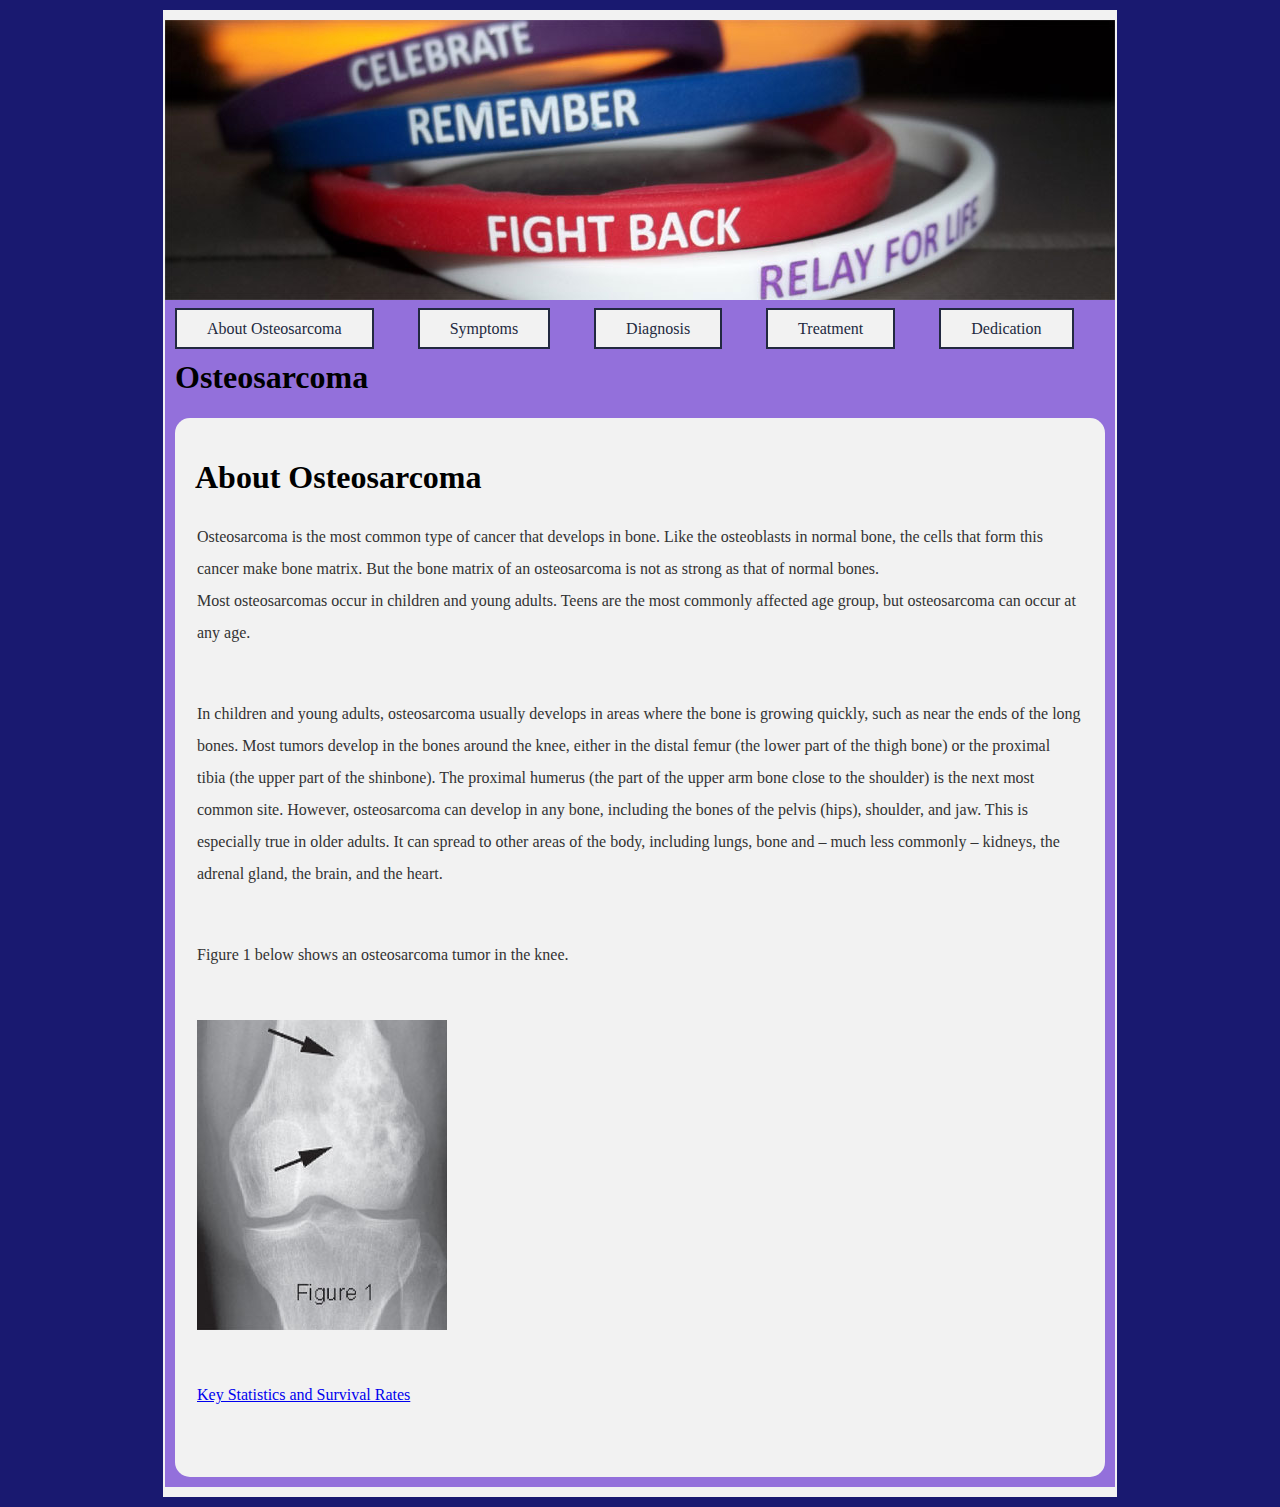
<file: index.html>
<!DOCTYPE html PUBLIC "-//W3C//DTD XHTML 1.0 Transitional//EN" "http://www.w3.org/TR/xhtml1/DTD/xhtml1-transitional.dtd">
<html xmlns="http://www.w3.org/1999/xhtml"><!-- InstanceBegin template="/Templates/Main Template.dwt" codeOutsideHTMLIsLocked="false" -->
<head>
<meta http-equiv="Content-Type" content="text/html; charset=utf-8" />
<!-- InstanceBeginEditable name="doctitle" -->
<title>Osteosarcoma</title>
<!-- InstanceEndEditable -->
<!-- InstanceBeginEditable name="head" -->
<!-- InstanceEndEditable -->
<link href="styles.css" rel="stylesheet" type="text/css" />
</head>

<body>
	<div class="wrapper">
		<img src="images/banner.jpg" width="950" height="280" alt="osteosarcoma" />
		<ul class="navigation">
			<li><a href="index.html">About Osteosarcoma</a></li>
			<li><a href="symptoms.html">Symptoms</a></li>
			<li><a href="diagnosis.html">Diagnosis</a></li>
			<li><a href="treatment.html">Treatment</a></li>
			<li><a href="dedication.html">Dedication</a></li>
		</ul>
		<div class="content">
			<h1>Osteosarcoma</h1>
			<div class="main">
				<!-- InstanceBeginEditable name="Content" -->
				<h1>About Osteosarcoma</h1>
				<p>Osteosarcoma is the  most common type of cancer that develops in bone. Like the osteoblasts in  normal bone, the cells that form this cancer make bone matrix. But the bone  matrix of an osteosarcoma is not as strong as that of normal bones. <br />
					Most osteosarcomas occur in children and young adults. Teens are  the most commonly affected age group, but osteosarcoma can occur at any age. <br />
				</p>
				<p>In children and young adults, osteosarcoma usually develops in  areas where the bone is growing quickly, such as near the ends of the long  bones. Most tumors develop in the bones around the knee, either in the distal  femur (the lower part of the thigh bone) or the proximal tibia (the upper part  of the shinbone). The proximal humerus (the part of the upper arm bone close to  the shoulder) is the next most common site. However, osteosarcoma can develop  in any bone, including the bones of the pelvis (hips), shoulder, and jaw. This  is especially true in older adults. It can spread to other areas of the body,  including lungs, bone and – much less commonly – kidneys, the adrenal gland,  the brain, and the heart.</p>
				<p>Figure 1 below shows an osteosarcoma tumor in the knee. </p>
				<p><img src="images/knee-tumor.jpg" width="250" height="310" /></p>
				<p><a href="key-stats.html">Key Statistics and Survival Rates</a></p>
				<!-- InstanceEndEditable -->
			</div>
		</div>
	</div>
</body>
<!-- InstanceEnd --></html>
</file>
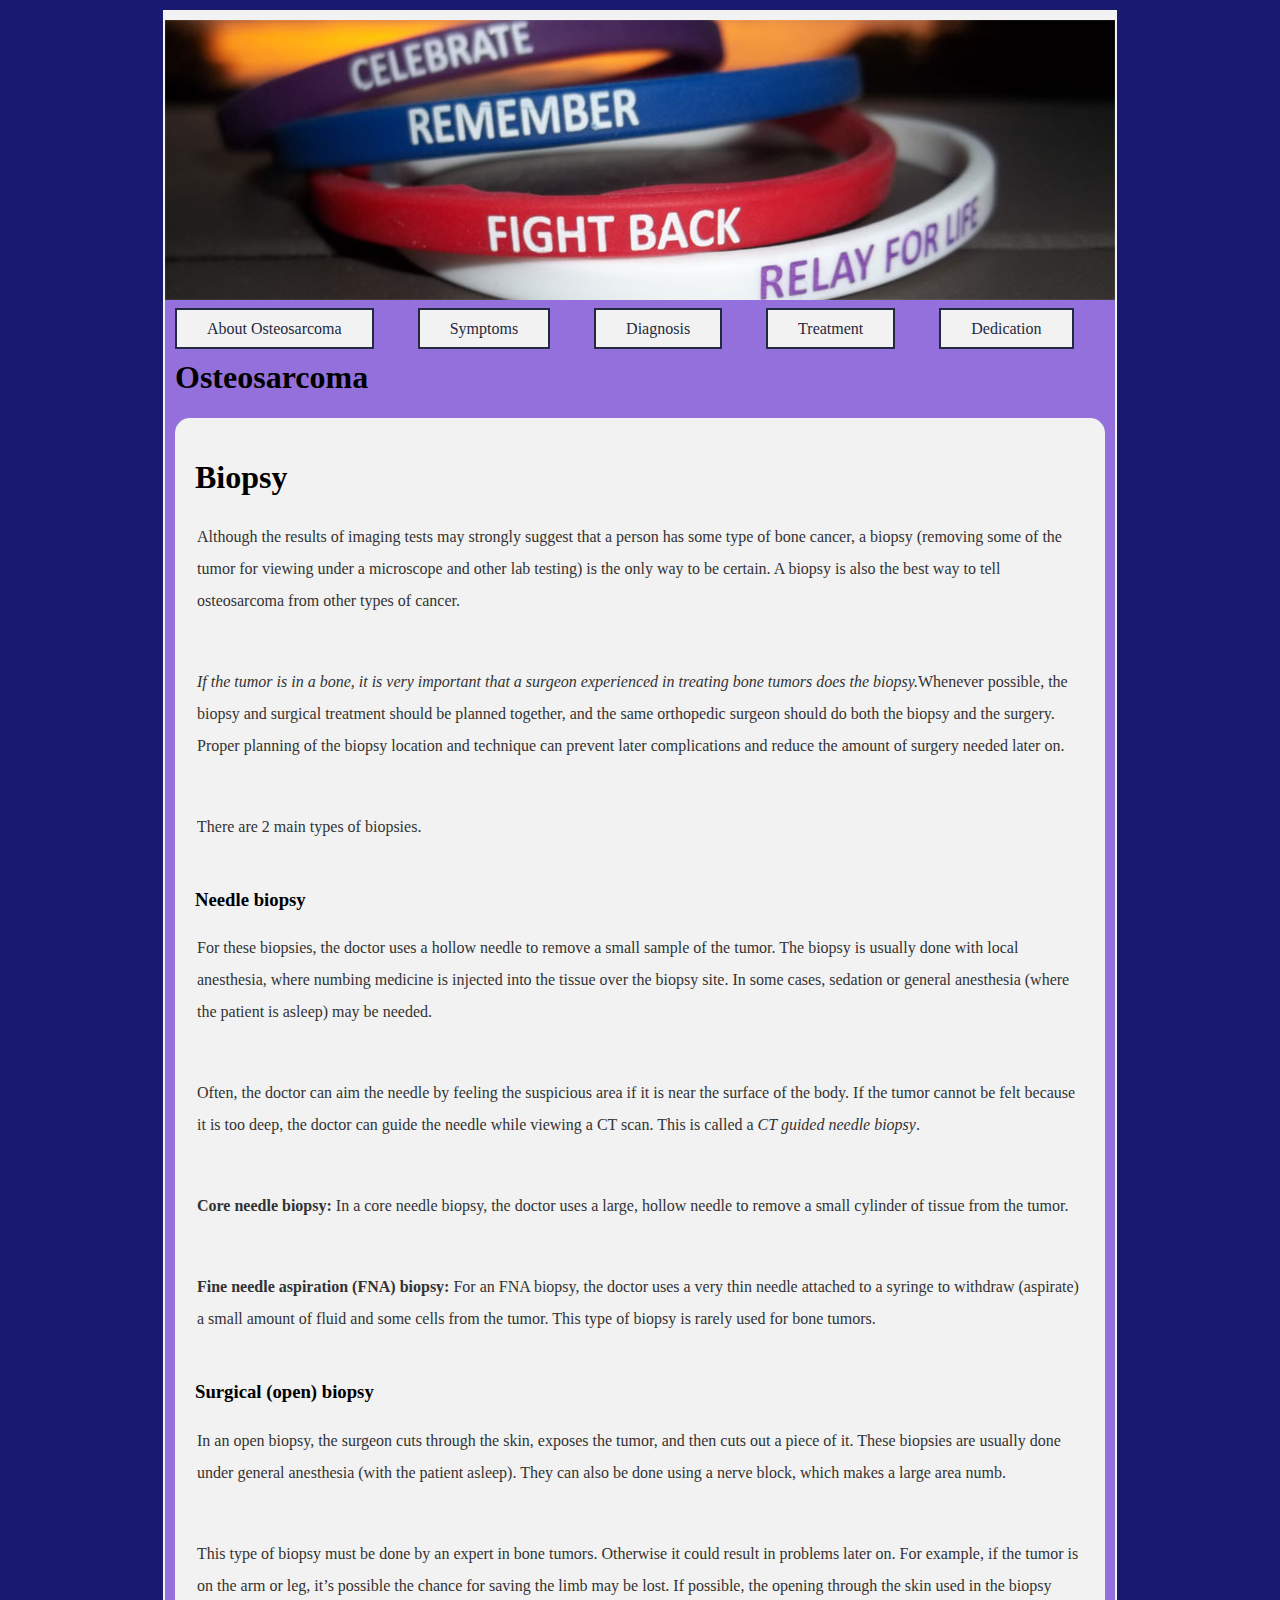
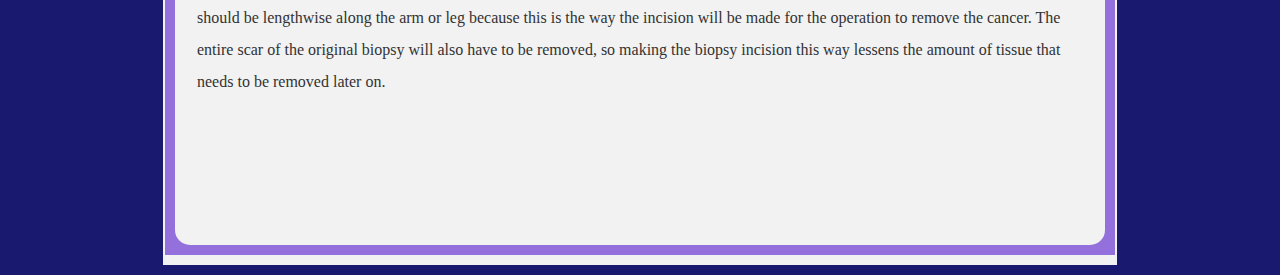
<file: biopsy.html>
<!DOCTYPE html PUBLIC "-//W3C//DTD XHTML 1.0 Transitional//EN" "http://www.w3.org/TR/xhtml1/DTD/xhtml1-transitional.dtd">
<html xmlns="http://www.w3.org/1999/xhtml"><!-- InstanceBegin template="/Templates/Main Template.dwt" codeOutsideHTMLIsLocked="false" -->
<head>
<meta http-equiv="Content-Type" content="text/html; charset=utf-8" />
<!-- InstanceBeginEditable name="doctitle" -->
<title>Osteosarcoma</title>
<!-- InstanceEndEditable -->
<!-- InstanceBeginEditable name="head" -->
<!-- InstanceEndEditable -->
<link href="styles.css" rel="stylesheet" type="text/css" />
</head>

<body>
	<div class="wrapper">
		<img src="images/banner.jpg" width="950" height="280" alt="osteosarcoma" />
		<ul class="navigation">
			<li><a href="index.html">About Osteosarcoma</a></li>
			<li><a href="symptoms.html">Symptoms</a></li>
			<li><a href="diagnosis.html">Diagnosis</a></li>
			<li><a href="treatment.html">Treatment</a></li>
			<li><a href="dedication.html">Dedication</a></li>
		</ul>
		<div class="content">
			<h1>Osteosarcoma</h1>
			<div class="main">
				<!-- InstanceBeginEditable name="Content" -->
				<h1>Biopsy</h1>
				<p>Although the results of imaging tests may strongly suggest that a person has some type of bone cancer, a biopsy (removing some of the tumor for viewing under a microscope and other lab testing) is the only way to be certain. A biopsy is also the best way to tell osteosarcoma from other types of cancer.</p>
				<p><em>If the tumor is in a bone, it is very important that a surgeon experienced in treating bone tumors does the biopsy.</em>Whenever possible, the biopsy and surgical treatment should be planned together, and the same orthopedic surgeon should do both the biopsy and the surgery. Proper planning of the biopsy location and technique can prevent later complications and reduce the amount of surgery needed later on.</p>
				<p>There are 2 main types of biopsies.</p>
				<h3>Needle biopsy</h3>
				<p>For these biopsies, the doctor uses a hollow needle to remove a small sample of the tumor. The biopsy is usually done with local anesthesia, where numbing medicine is injected into the tissue over the biopsy site. In some cases, sedation or general anesthesia (where the patient is asleep) may be needed.</p>
				<p>Often, the doctor can aim the needle by feeling the suspicious area if it is near the surface of the body. If the tumor cannot be felt because it is too deep, the doctor can guide the needle while viewing a CT scan. This is called a <em>CT guided needle biopsy</em>.</p>
				<p><strong>Core needle biopsy:</strong> In a core needle biopsy, the doctor uses a large, hollow needle to remove a small cylinder of tissue from the tumor.</p>
				<p><strong>Fine needle aspiration (FNA) biopsy:</strong> For an FNA biopsy, the doctor uses a very thin needle attached to a syringe to withdraw (aspirate) a small amount of fluid and some cells from the tumor. This type of biopsy is rarely used for bone tumors.</p>
				<h3>Surgical (open) biopsy</h3>
				<p>In an open biopsy, the surgeon cuts through the skin, exposes the tumor, and then cuts out a piece of it. These biopsies are usually done under general anesthesia (with the patient asleep). They can also be done using a nerve block, which makes a large area numb.</p>
				<p>This type of biopsy must be done by an expert in bone tumors. Otherwise it could result in problems later on. For example, if the tumor is on the arm or leg, it&rsquo;s possible the chance for saving the limb may be lost. If possible, the opening through the skin used in the biopsy should be lengthwise along the arm or leg because this is the way the incision will be made for the operation to remove the cancer. The entire scar of the original biopsy will also have to be removed, so making the biopsy incision this way lessens the amount of tissue that needs to be removed later on.</p>
				<p>&nbsp;</p>
				<!-- InstanceEndEditable -->
			</div>
		</div>
	</div>
</body>
<!-- InstanceEnd --></html>
</file>
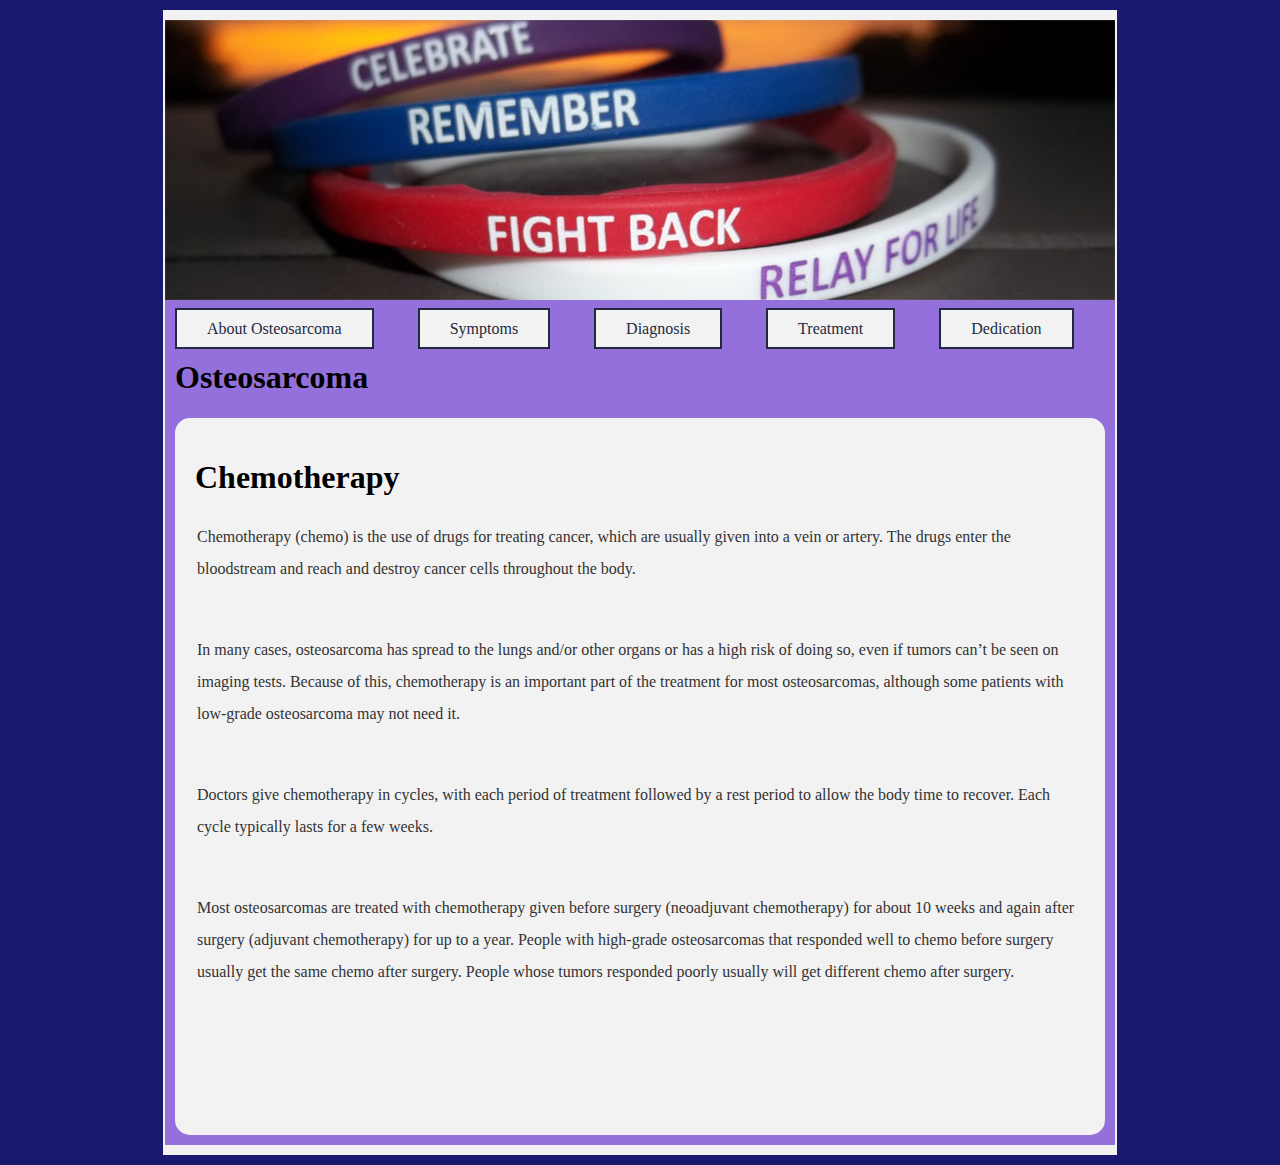
<file: chemotherapy.html>
<!DOCTYPE html PUBLIC "-//W3C//DTD XHTML 1.0 Transitional//EN" "http://www.w3.org/TR/xhtml1/DTD/xhtml1-transitional.dtd">
<html xmlns="http://www.w3.org/1999/xhtml"><!-- InstanceBegin template="/Templates/Main Template.dwt" codeOutsideHTMLIsLocked="false" -->
<head>
<meta http-equiv="Content-Type" content="text/html; charset=utf-8" />
<!-- InstanceBeginEditable name="doctitle" -->
<title>Osteosarcoma</title>
<!-- InstanceEndEditable -->
<!-- InstanceBeginEditable name="head" -->
<!-- InstanceEndEditable -->
<link href="styles.css" rel="stylesheet" type="text/css" />
</head>

<body>
	<div class="wrapper">
		<img src="images/banner.jpg" width="950" height="280" alt="osteosarcoma" />
		<ul class="navigation">
			<li><a href="index.html">About Osteosarcoma</a></li>
			<li><a href="symptoms.html">Symptoms</a></li>
			<li><a href="diagnosis.html">Diagnosis</a></li>
			<li><a href="treatment.html">Treatment</a></li>
			<li><a href="dedication.html">Dedication</a></li>
		</ul>
		<div class="content">
			<h1>Osteosarcoma</h1>
			<div class="main">
				<!-- InstanceBeginEditable name="Content" -->
				<h1>Chemotherapy
				</h1>
				<p>Chemotherapy (chemo) is the use of drugs for treating cancer, which are usually given into a vein or artery. The drugs enter the bloodstream and reach and destroy cancer cells throughout the body.</p>
				<p>In many cases, osteosarcoma has spread to the lungs and/or other organs or has a high risk of doing so, even if tumors can&rsquo;t be seen on imaging tests. Because of this, chemotherapy is an important part of the treatment for most osteosarcomas, although some patients with low-grade osteosarcoma may not need it.</p>
				<p>Doctors give chemotherapy in cycles, with each period of treatment followed by a rest period to allow the body time to recover. Each cycle typically lasts for a few weeks.</p>
				<p>Most osteosarcomas are treated with chemotherapy given before surgery (neoadjuvant chemotherapy) for about 10 weeks and again after surgery (adjuvant chemotherapy) for up to a year. People with high-grade osteosarcomas that responded well to chemo before surgery usually get the same chemo after surgery. People whose tumors responded poorly usually will get different chemo after surgery.</p>
				<p>&nbsp;</p>
				<!-- InstanceEndEditable -->
			</div>
		</div>
	</div>
</body>
<!-- InstanceEnd --></html>
</file>
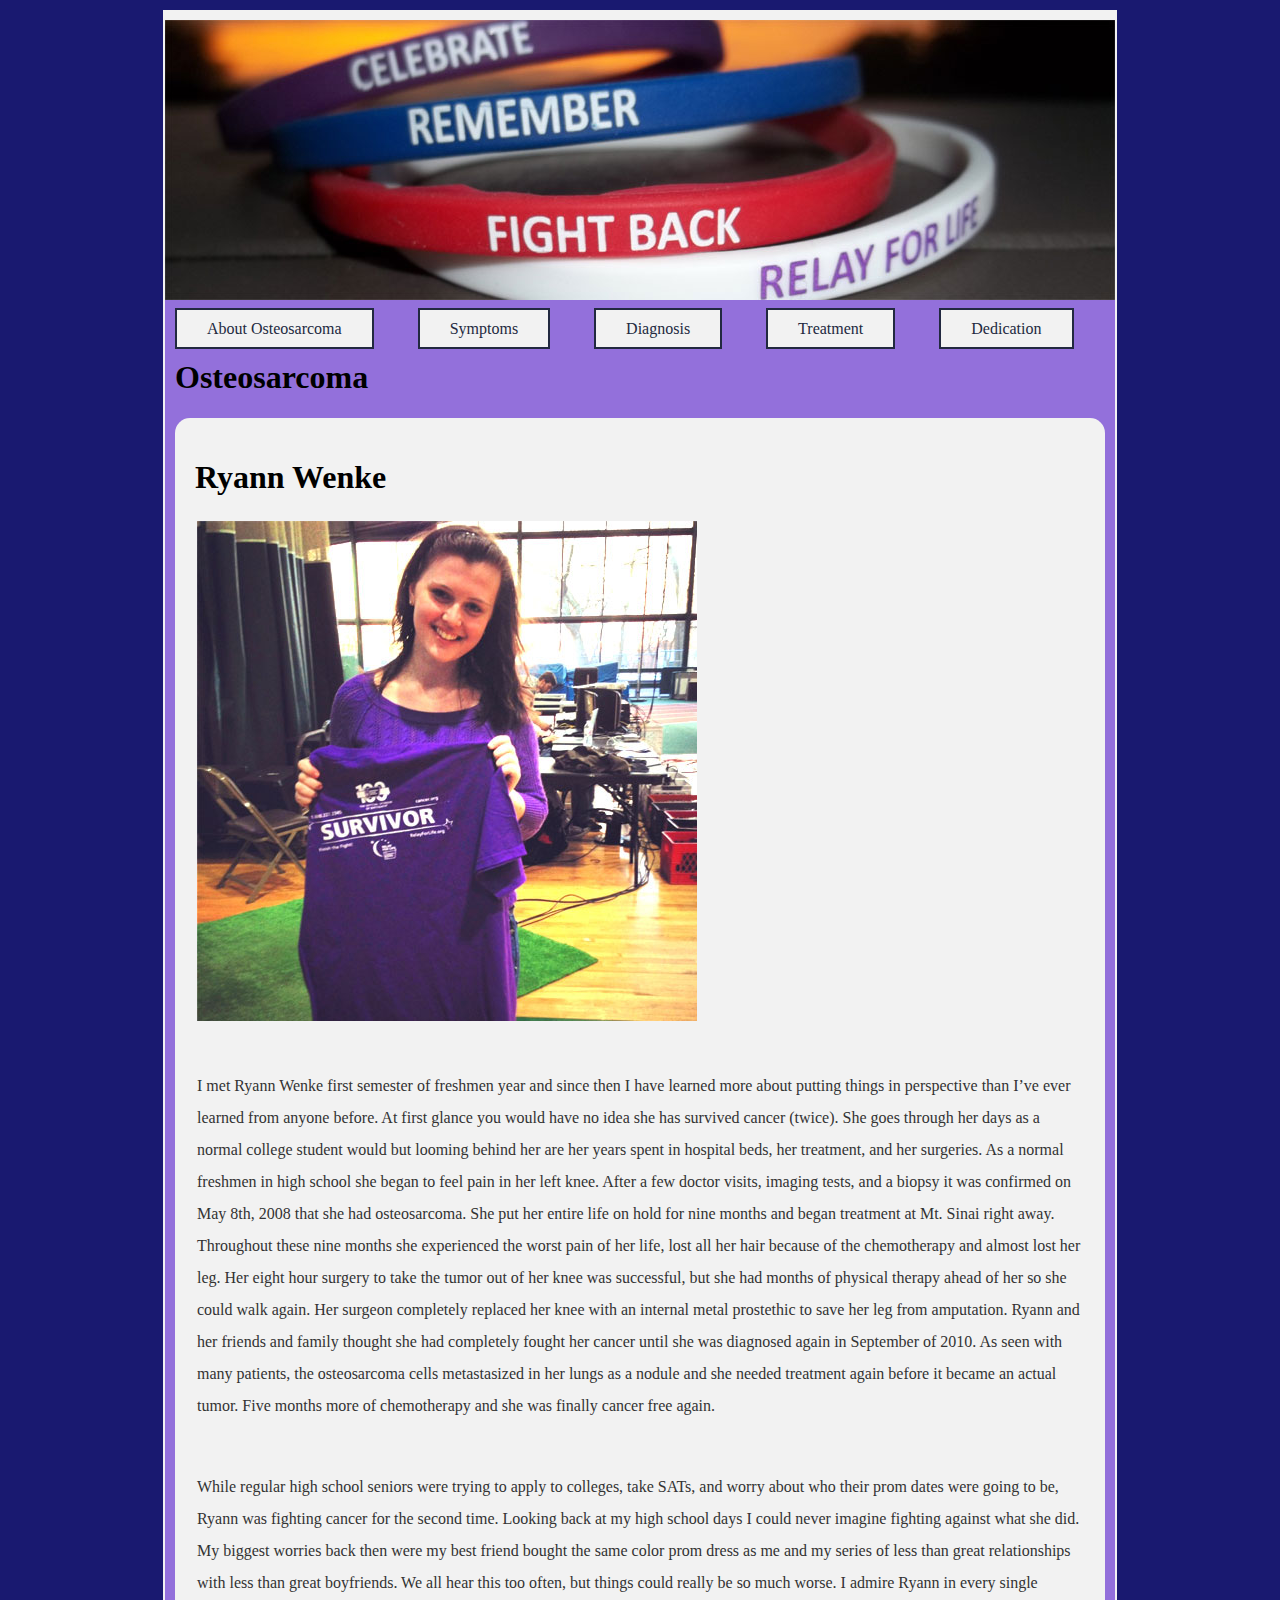
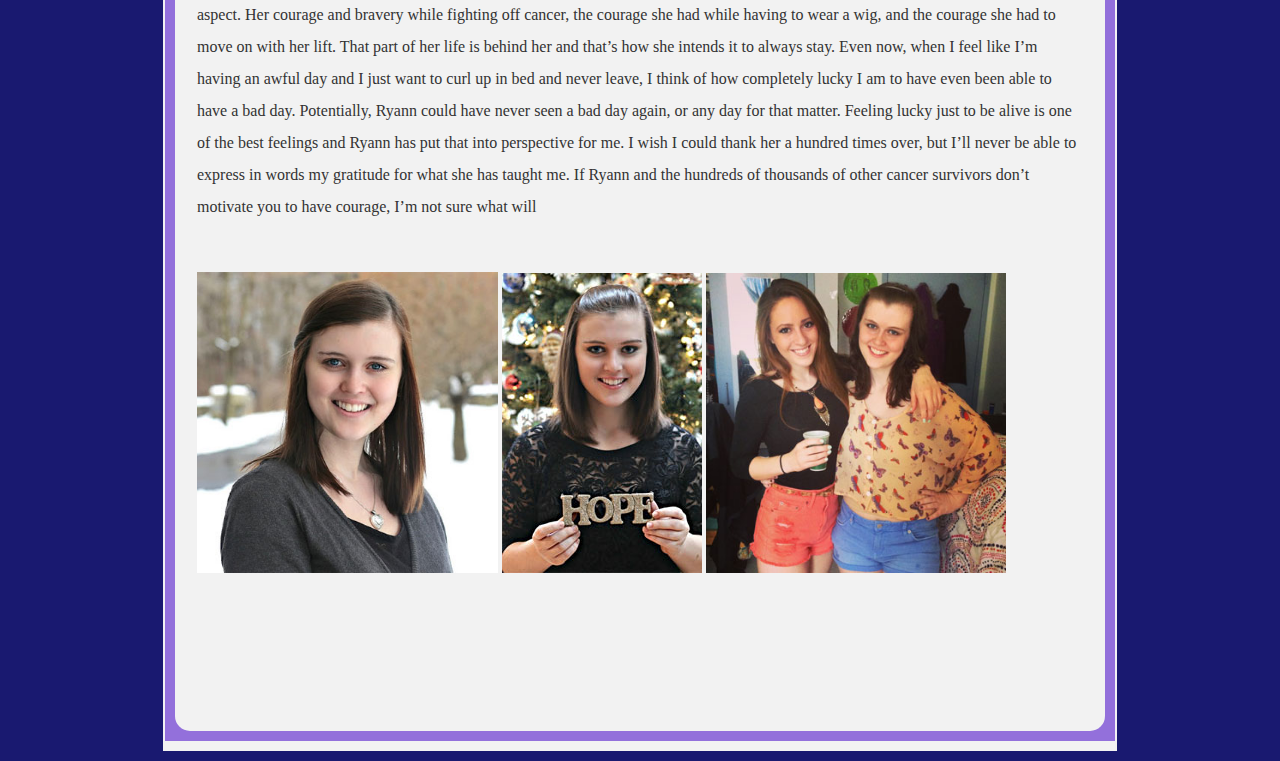
<file: dedication.html>
<!DOCTYPE html PUBLIC "-//W3C//DTD XHTML 1.0 Transitional//EN" "http://www.w3.org/TR/xhtml1/DTD/xhtml1-transitional.dtd">
<html xmlns="http://www.w3.org/1999/xhtml"><!-- InstanceBegin template="/Templates/Main Template.dwt" codeOutsideHTMLIsLocked="false" -->
<head>
<meta http-equiv="Content-Type" content="text/html; charset=utf-8" />
<!-- InstanceBeginEditable name="doctitle" -->
<title>Osteosarcoma</title>
<!-- InstanceEndEditable -->
<!-- InstanceBeginEditable name="head" -->
<!-- InstanceEndEditable -->
<link href="styles.css" rel="stylesheet" type="text/css" />
</head>

<body>
	<div class="wrapper">
		<img src="images/banner.jpg" width="950" height="280" alt="osteosarcoma" />
		<ul class="navigation">
			<li><a href="index.html">About Osteosarcoma</a></li>
			<li><a href="symptoms.html">Symptoms</a></li>
			<li><a href="diagnosis.html">Diagnosis</a></li>
			<li><a href="treatment.html">Treatment</a></li>
			<li><a href="dedication.html">Dedication</a></li>
		</ul>
		<div class="content">
			<h1>Osteosarcoma</h1>
			<div class="main">
				<!-- InstanceBeginEditable name="Content" -->
				<h1>Ryann Wenke
				</h1>
				<p><img src="images/ryann-relay-for-life.jpg" width="500" height="500" /></p>
				<p>I met Ryann Wenke first semester of freshmen year and since  then I have learned more about putting things in perspective than I&rsquo;ve ever  learned from anyone before. At first glance you would have no idea she has  survived cancer (twice). She goes through her days as a normal college student  would but looming behind her are her years spent in hospital beds, her  treatment, and her surgeries. As a normal freshmen in high school she began to  feel pain in her left knee. After a few doctor visits, imaging tests, and a  biopsy it was confirmed on May 8th, 2008 that she had osteosarcoma. She  put her entire life on hold for nine months and began treatment at Mt. Sinai  right away. Throughout these nine months she experienced the worst pain of her  life, lost all her hair because of the chemotherapy and almost lost her leg. Her  eight hour surgery to take the tumor out of her knee was successful, but she had  months of physical therapy ahead of her so she could walk again. Her surgeon completely replaced her knee with an internal metal prostethic to save her leg from amputation. Ryann and her  friends and family thought she had completely fought her cancer until she was  diagnosed again in September of 2010. As seen with many patients, the  osteosarcoma cells metastasized in her lungs as a nodule and she needed  treatment again before it became an actual tumor. Five months more of  chemotherapy and she was finally cancer free again.</p>
<p>While regular high school seniors  were trying to apply to colleges, take SATs, and worry about who their prom  dates were going to be, Ryann was fighting cancer for the second time. Looking  back at my high school days I could never imagine fighting against what she did.  My biggest worries back then were my best friend bought the same color prom  dress as me and my series of less than great relationships with less than great  boyfriends. We all hear this too often, but things could really be so much  worse. I admire Ryann in every single aspect. Her courage and bravery while  fighting off cancer, the courage she had while having to wear a wig, and the  courage she had to move on with her lift. That part of her life is behind her  and that&rsquo;s how she intends it to always stay. Even now, when I feel like I&rsquo;m  having an awful day and I just want to curl up in bed and never leave, I think  of how completely lucky I am to have even been able to have a bad day. Potentially,  Ryann could have never seen a bad day again, or any day for that matter. Feeling  lucky just to be alive is one of the best feelings and Ryann has put that into  perspective for me. I wish I could thank her a hundred times over, but I&rsquo;ll  never be able to express in words my gratitude for what she has taught me. If  Ryann and the hundreds of thousands of other cancer survivors don&rsquo;t motivate  you to have courage, I&rsquo;m not sure what will</p>
<p>  <img src="images/ryann.jpg" width="301" height="301" /> <img src="images/ryann-hope.jpg" width="200" height="300" /> <img src="images/me-and-ry.jpg" width="300" height="300" /></p>
<p>&nbsp;</p>
				<!-- InstanceEndEditable -->
			</div>
		</div>
	</div>
</body>
<!-- InstanceEnd --></html>
</file>
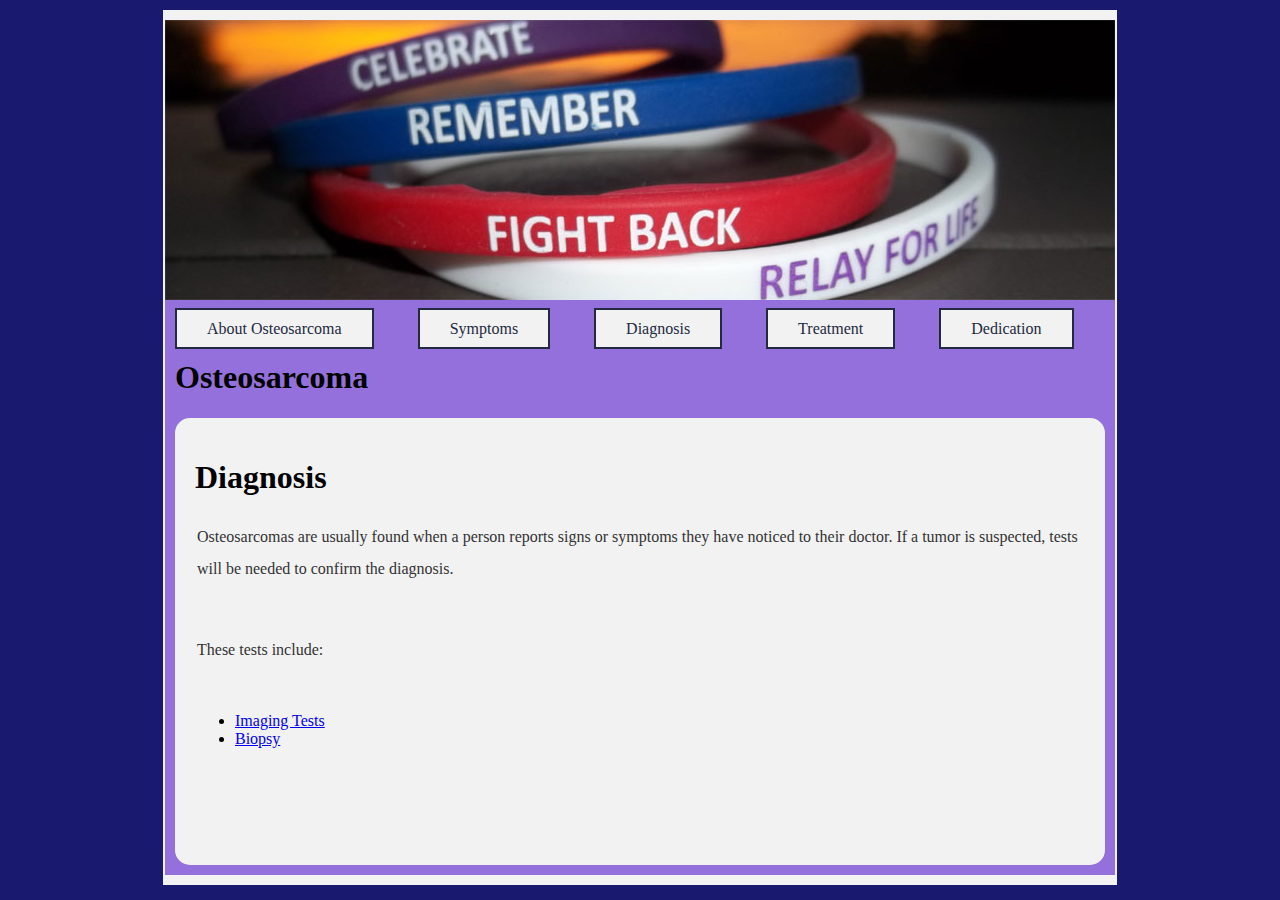
<file: diagnosis.html>
<!DOCTYPE html PUBLIC "-//W3C//DTD XHTML 1.0 Transitional//EN" "http://www.w3.org/TR/xhtml1/DTD/xhtml1-transitional.dtd">
<html xmlns="http://www.w3.org/1999/xhtml"><!-- InstanceBegin template="/Templates/Main Template.dwt" codeOutsideHTMLIsLocked="false" -->
<head>
<meta http-equiv="Content-Type" content="text/html; charset=utf-8" />
<!-- InstanceBeginEditable name="doctitle" -->
<title>Osteosarcoma</title>
<!-- InstanceEndEditable -->
<!-- InstanceBeginEditable name="head" -->
<!-- InstanceEndEditable -->
<link href="styles.css" rel="stylesheet" type="text/css" />
</head>

<body>
	<div class="wrapper">
		<img src="images/banner.jpg" width="950" height="280" alt="osteosarcoma" />
		<ul class="navigation">
			<li><a href="index.html">About Osteosarcoma</a></li>
			<li><a href="symptoms.html">Symptoms</a></li>
			<li><a href="diagnosis.html">Diagnosis</a></li>
			<li><a href="treatment.html">Treatment</a></li>
			<li><a href="dedication.html">Dedication</a></li>
		</ul>
		<div class="content">
			<h1>Osteosarcoma</h1>
			<div class="main">
				<!-- InstanceBeginEditable name="Content" -->
				<h1>Diagnosis
				</h1>
				<p>Osteosarcomas are usually found when a person reports signs or symptoms they have noticed to their doctor. If a tumor is suspected, tests will be needed to confirm the diagnosis.</p>
				<p>These tests include:</p>
				<ul>
					<li><a href="imaging-tests.html">Imaging Tests</a></li>
					<li><a href="biopsy.html">Biopsy</a></li>
				</ul>
<p>&nbsp;</p>
				<!-- InstanceEndEditable -->
			</div>
		</div>
	</div>
</body>
<!-- InstanceEnd --></html>
</file>
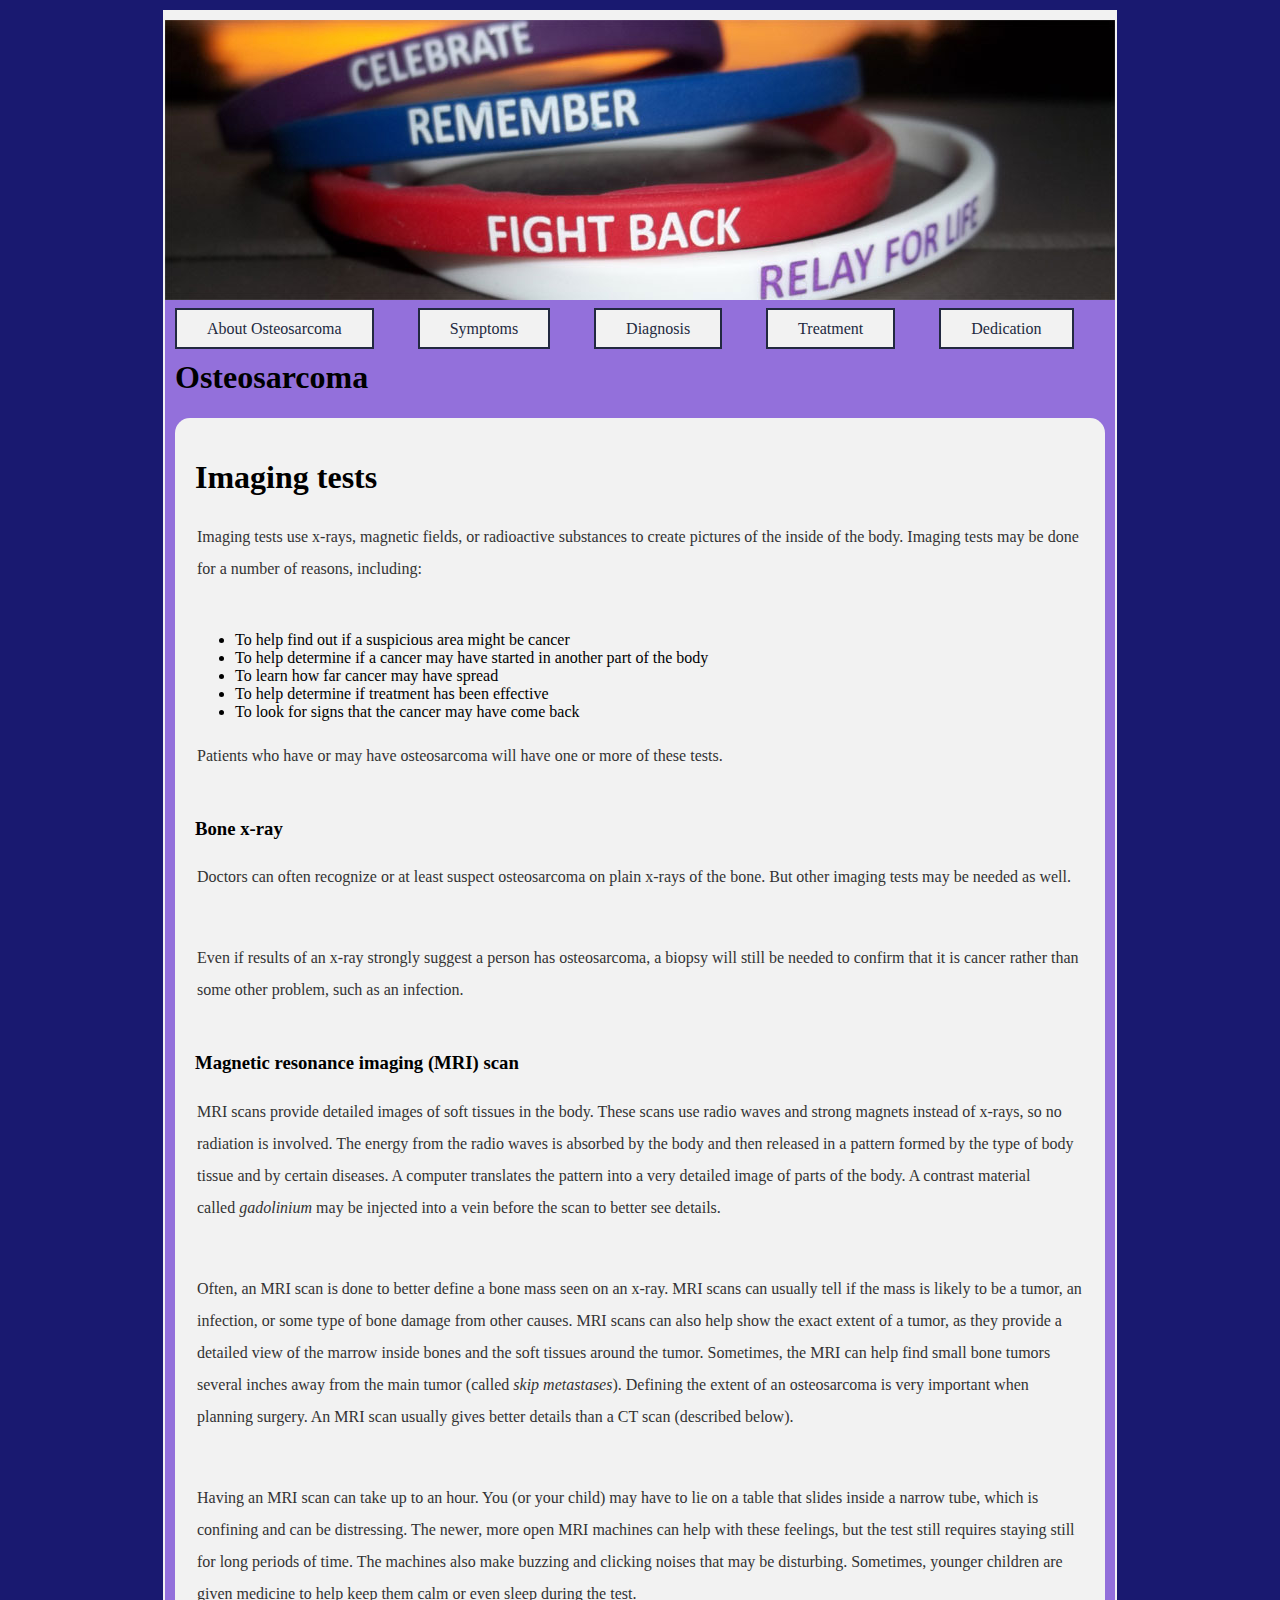
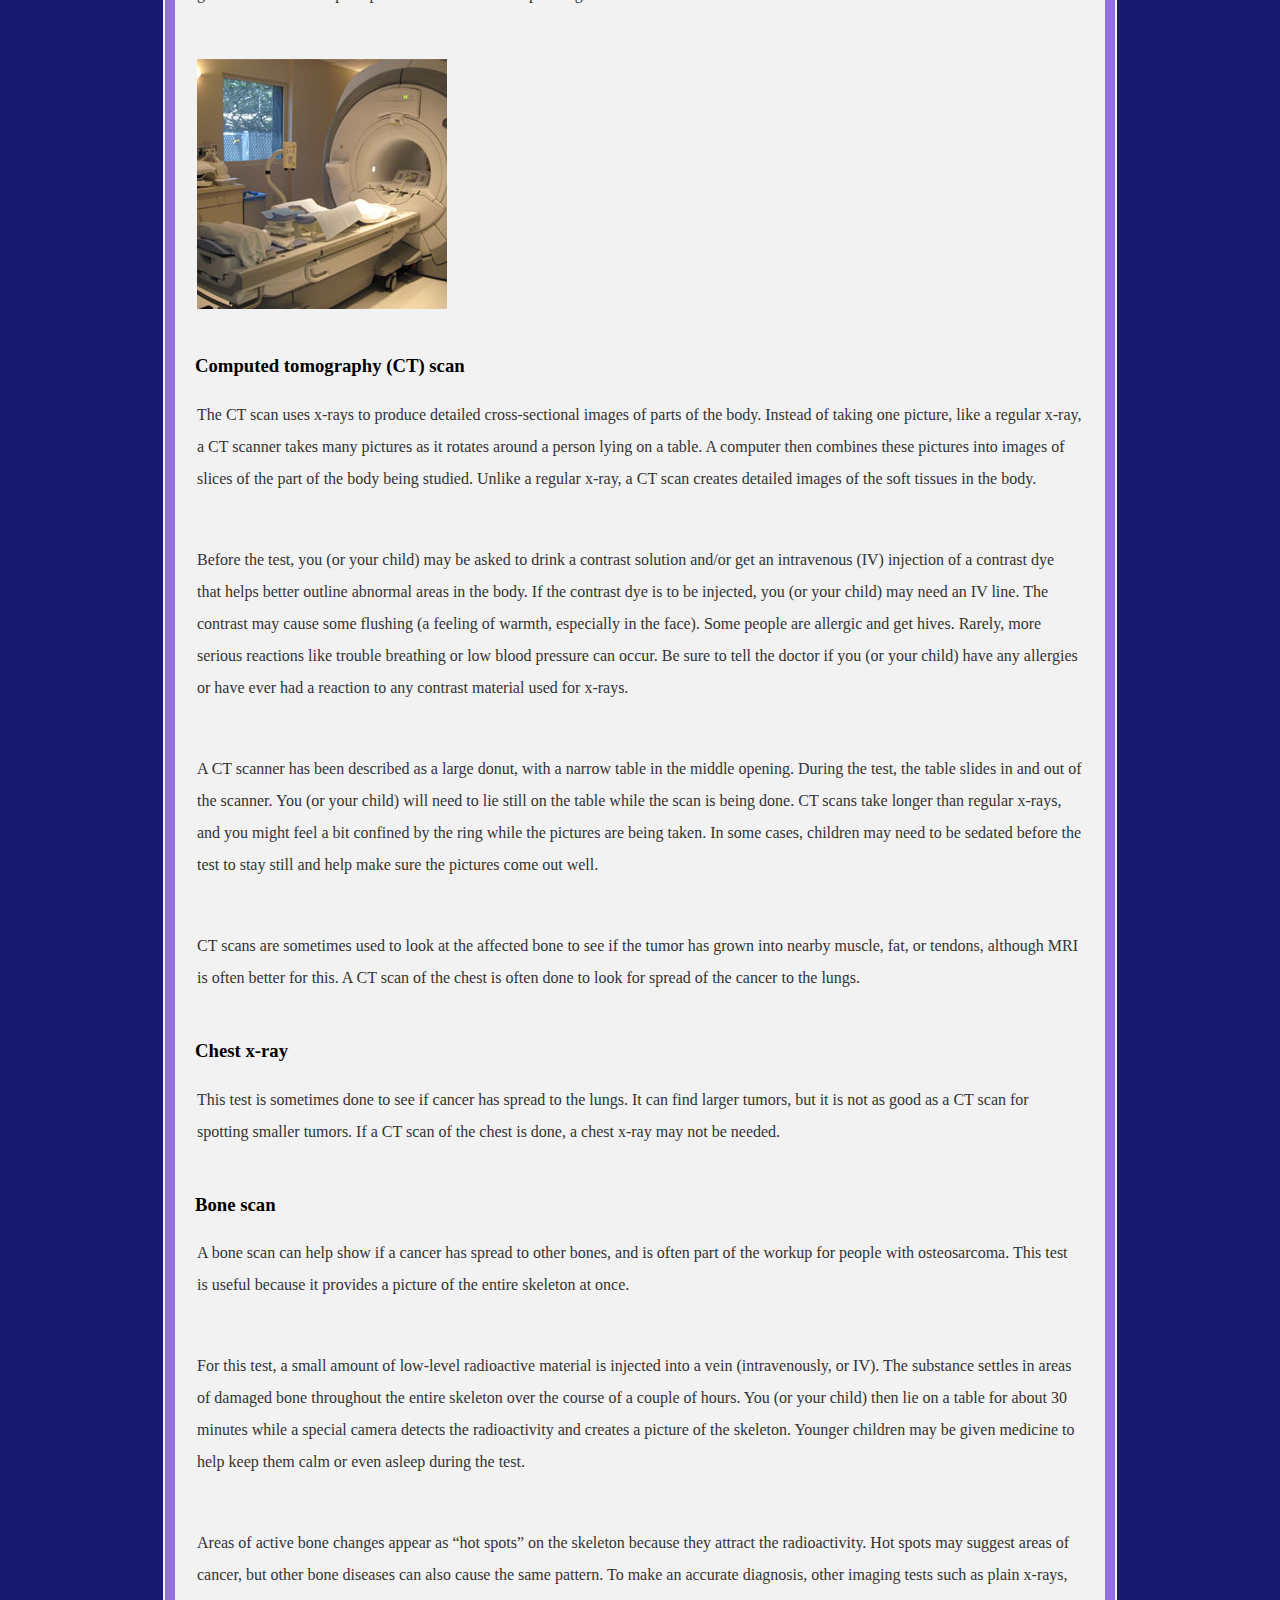
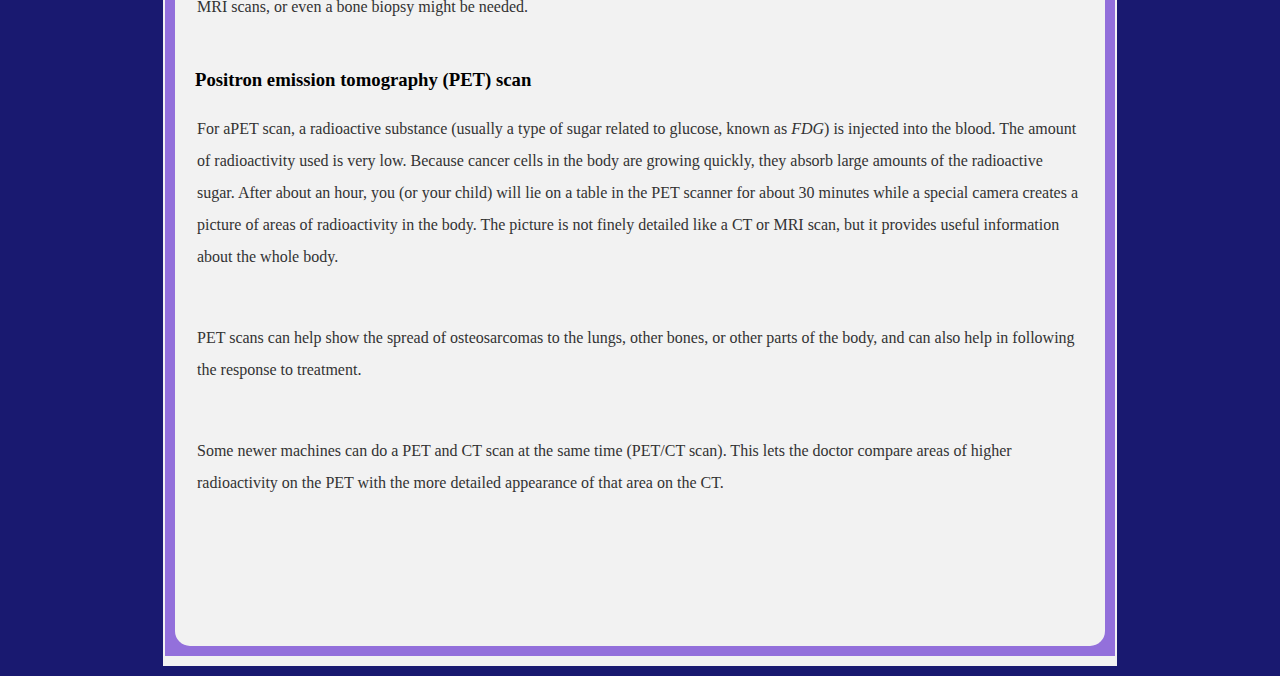
<file: imaging-tests.html>
<!DOCTYPE html PUBLIC "-//W3C//DTD XHTML 1.0 Transitional//EN" "http://www.w3.org/TR/xhtml1/DTD/xhtml1-transitional.dtd">
<html xmlns="http://www.w3.org/1999/xhtml"><!-- InstanceBegin template="/Templates/Main Template.dwt" codeOutsideHTMLIsLocked="false" -->
<head>
<meta http-equiv="Content-Type" content="text/html; charset=utf-8" />
<!-- InstanceBeginEditable name="doctitle" -->
<title>Osteosarcoma</title>
<!-- InstanceEndEditable -->
<!-- InstanceBeginEditable name="head" -->
<!-- InstanceEndEditable -->
<link href="styles.css" rel="stylesheet" type="text/css" />
</head>

<body>
	<div class="wrapper">
		<img src="images/banner.jpg" width="950" height="280" alt="osteosarcoma" />
		<ul class="navigation">
			<li><a href="index.html">About Osteosarcoma</a></li>
			<li><a href="symptoms.html">Symptoms</a></li>
			<li><a href="diagnosis.html">Diagnosis</a></li>
			<li><a href="treatment.html">Treatment</a></li>
			<li><a href="dedication.html">Dedication</a></li>
		</ul>
		<div class="content">
			<h1>Osteosarcoma</h1>
			<div class="main">
				<!-- InstanceBeginEditable name="Content" -->
				<h1>Imaging tests</h1>
				<p>Imaging tests use x-rays, magnetic fields, or radioactive substances to create pictures of the inside of the body. Imaging tests may be done for a number of reasons, including:</p>
				<ul>
					<li>To help find out if a suspicious area might be cancer</li>
					<li>To help determine if a cancer may have started in another part of the body</li>
					<li>To learn how far cancer may have spread</li>
					<li>To help determine if treatment has been effective</li>
					<li>To look for signs that the cancer may have come back</li>
				</ul>
				<p>Patients who have or may have osteosarcoma will have one or more of these tests.</p>
				<h3>Bone x-ray</h3>
				<p>Doctors can often recognize or at least suspect osteosarcoma on plain x-rays of the bone. But other imaging tests may be needed as well.</p>
				<p>Even if results of an x-ray strongly suggest a person has osteosarcoma, a biopsy will still be needed to confirm that it is cancer rather than some other problem, such as an infection.</p>
				<h3>Magnetic resonance imaging (MRI) scan</h3>
				<p>MRI scans provide detailed images of soft tissues in the body. These scans use radio waves and strong magnets instead of x-rays, so no radiation is involved. The energy from the radio waves is absorbed by the body and then released in a pattern formed by the type of body tissue and by certain diseases. A computer translates the pattern into a very detailed image of parts of the body. A contrast material called <em>gadolinium</em> may be injected into a vein before the scan to better see details.</p>
				<p>Often, an MRI scan is done to better define a bone mass seen on an x-ray. MRI scans can usually tell if the mass is likely to be a tumor, an infection, or some type of bone damage from other causes. MRI scans can also help show the exact extent of a tumor, as they provide a detailed view of the marrow inside bones and the soft tissues around the tumor. Sometimes, the MRI can help find small bone tumors several inches away from the main tumor (called <em>skip metastases</em>). Defining the extent of an osteosarcoma is very important when planning surgery. An MRI scan usually gives better details than a CT scan (described below).</p>
				<p>Having an MRI scan can take up to an hour. You (or your child) may have to lie on a table that slides inside a narrow tube, which is confining and can be distressing. The newer, more open MRI machines can help with these feelings, but the test still requires staying still for long periods of time. The machines also make buzzing and clicking noises that may be disturbing. Sometimes, younger children are given medicine to help keep them calm or even sleep during the test.</p>
				<p><img src="images/mri.jpg" width="250" height="250" /></p>
				<h3>Computed tomography (CT) scan</h3>
				<p>The CT scan uses x-rays to produce detailed cross-sectional images of parts of the body. Instead of taking one picture, like a regular x-ray, a CT scanner takes many pictures as it rotates around a person lying on a table. A computer then combines these pictures into images of slices of the part of the body being studied. Unlike a regular x-ray, a CT scan creates detailed images of the soft tissues in the body.</p>
				<p>Before the test, you (or your child) may be asked to drink a contrast solution and/or get an intravenous (IV) injection of a contrast dye that helps better outline abnormal areas in the body. If the contrast dye is to be injected, you (or your child) may need an IV line. The contrast may cause some flushing (a feeling of warmth, especially in the face). Some people are allergic and get hives. Rarely, more serious reactions like trouble breathing or low blood pressure can occur. Be sure to tell the doctor if you (or your child) have any allergies or have ever had a reaction to any contrast material used for x-rays.</p>
				<p>A CT scanner has been described as a large donut, with a narrow table in the middle opening. During the test, the table slides in and out of the scanner. You (or your child) will need to lie still on the table while the scan is being done. CT scans take longer than regular x-rays, and you might feel a bit confined by the ring while the pictures are being taken. In some cases, children may need to be sedated before the test to stay still and help make sure the pictures come out well.</p>
				<p>CT scans are sometimes used to look at the affected bone to see if the tumor has grown into nearby muscle, fat, or tendons, although MRI is often better for this. A CT scan of the chest is often done to look for spread of the cancer to the lungs.</p>
				<h3>Chest x-ray</h3>
				<p>This test is sometimes done to see if cancer has spread to the lungs. It can find larger tumors, but it is not as good as a CT scan for spotting smaller tumors. If a CT scan of the chest is done, a chest x-ray may not be needed.</p>
				<h3>Bone scan</h3>
				<p>A bone scan can help show if a cancer has spread to other bones, and is often part of the workup for people with osteosarcoma. This test is useful because it provides a picture of the entire skeleton at once.</p>
				<p>For this test, a small amount of low-level radioactive material is injected into a vein (intravenously, or IV). The substance settles in areas of damaged bone throughout the entire skeleton over the course of a couple of hours. You (or your child) then lie on a table for about 30 minutes while a special camera detects the radioactivity and creates a picture of the skeleton. Younger children may be given medicine to help keep them calm or even asleep during the test.</p>
				<p>Areas of active bone changes appear as &ldquo;hot spots&rdquo; on the skeleton because they attract the radioactivity. Hot spots may suggest areas of cancer, but other bone diseases can also cause the same pattern. To make an accurate diagnosis, other imaging tests such as plain x-rays, MRI scans, or even a bone biopsy might be needed.</p>
				<h3>Positron emission tomography (PET) scan</h3>
				<p>For aPET scan, a radioactive substance (usually a type of sugar related to glucose, known as <em>FDG</em>) is injected into the blood. The amount of radioactivity used is very low. Because cancer cells in the body are growing quickly, they absorb large amounts of the radioactive sugar. After about an hour, you (or your child) will lie on a table in the PET scanner for about 30 minutes while a special camera creates a picture of areas of radioactivity in the body. The picture is not finely detailed like a CT or MRI scan, but it provides useful information about the whole body.</p>
				<p>PET scans can help show the spread of osteosarcomas to the lungs, other bones, or other parts of the body, and can also help in following the response to treatment.</p>
				<p>Some newer machines can do a PET and CT scan at the same time (PET/CT scan). This lets the doctor compare areas of higher radioactivity on the PET with the more detailed appearance of that area on the CT.</p>
				<p>&nbsp;</p>
				<!-- InstanceEndEditable -->
			</div>
		</div>
	</div>
</body>
<!-- InstanceEnd --></html>
</file>
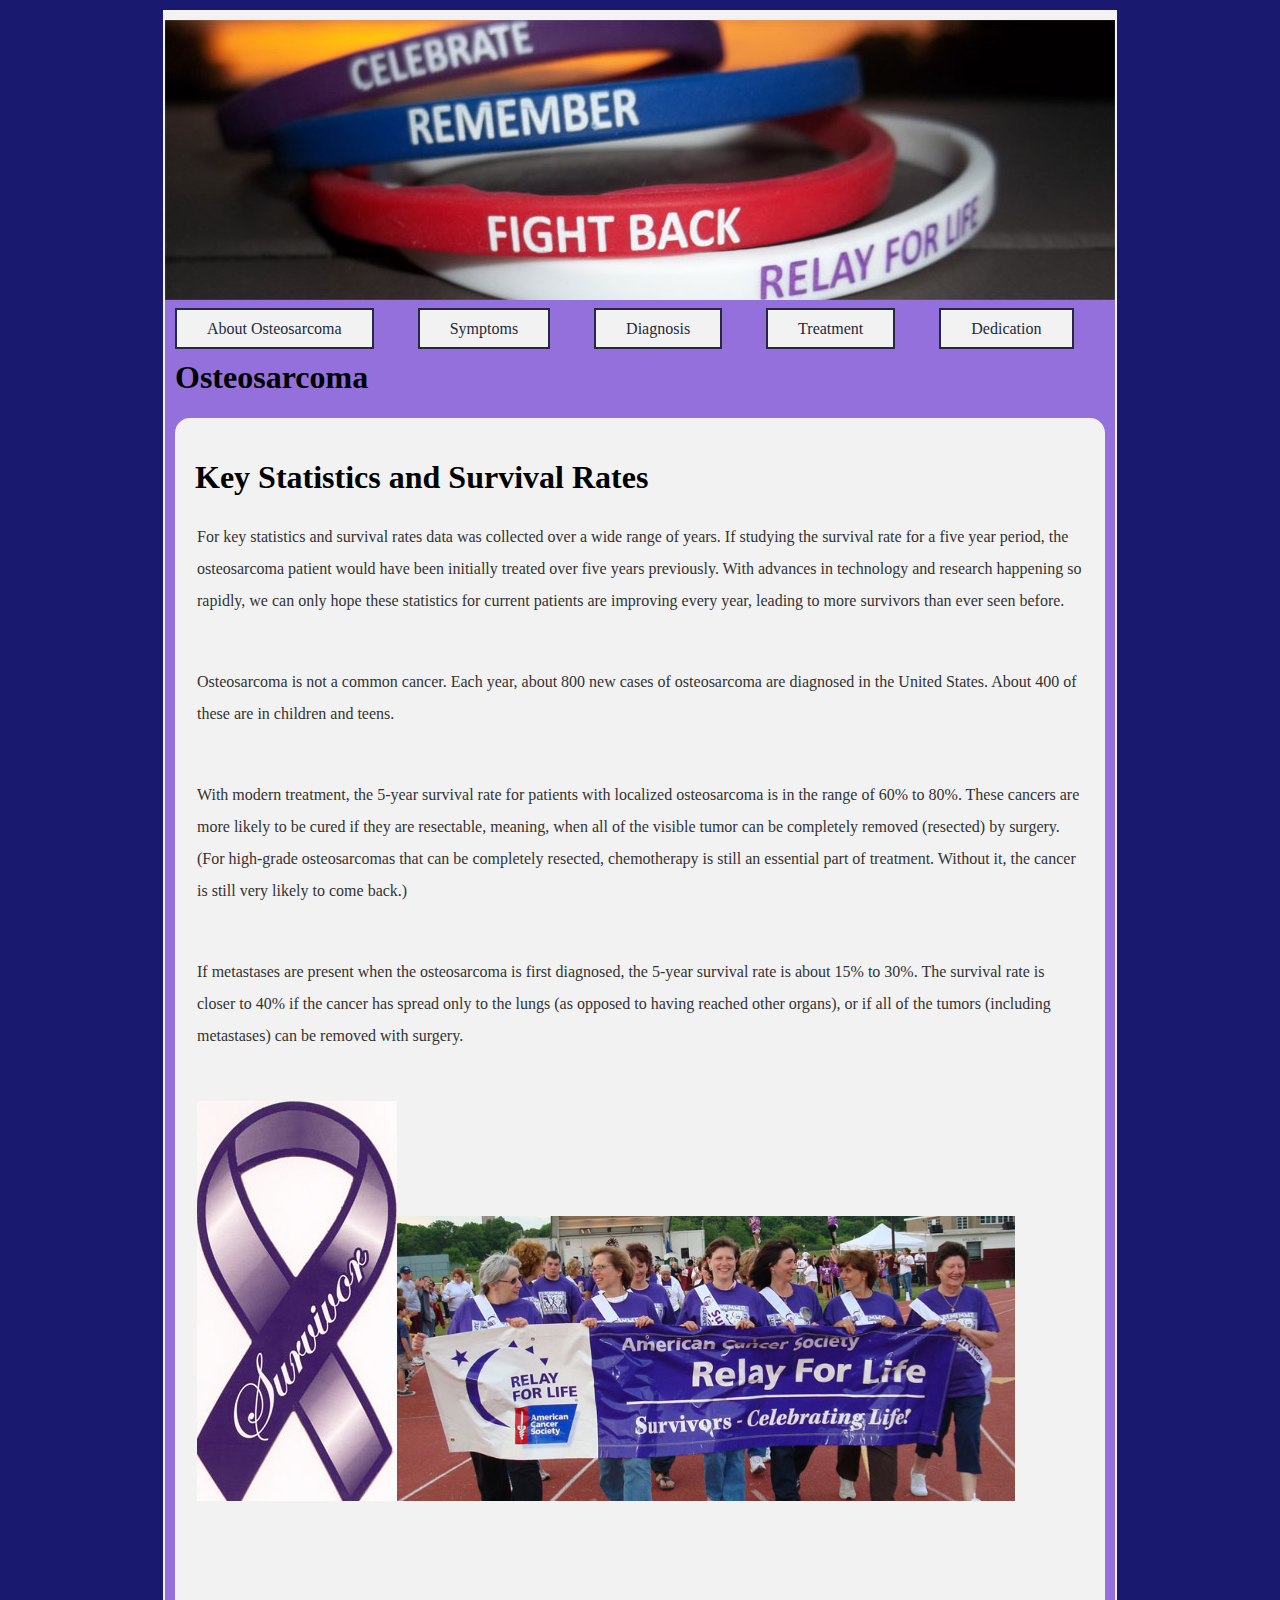
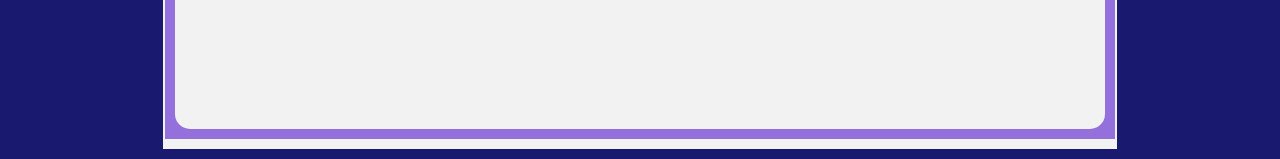
<file: key-stats.html>
<!DOCTYPE html PUBLIC "-//W3C//DTD XHTML 1.0 Transitional//EN" "http://www.w3.org/TR/xhtml1/DTD/xhtml1-transitional.dtd">
<html xmlns="http://www.w3.org/1999/xhtml"><!-- InstanceBegin template="/Templates/Main Template.dwt" codeOutsideHTMLIsLocked="false" -->
<head>
<meta http-equiv="Content-Type" content="text/html; charset=utf-8" />
<!-- InstanceBeginEditable name="doctitle" -->
<title>Osteosarcoma</title>
<!-- InstanceEndEditable -->
<!-- InstanceBeginEditable name="head" -->
<!-- InstanceEndEditable -->
<link href="styles.css" rel="stylesheet" type="text/css" />
</head>

<body>
	<div class="wrapper">
		<img src="images/banner.jpg" width="950" height="280" alt="osteosarcoma" />
		<ul class="navigation">
			<li><a href="index.html">About Osteosarcoma</a></li>
			<li><a href="symptoms.html">Symptoms</a></li>
			<li><a href="diagnosis.html">Diagnosis</a></li>
			<li><a href="treatment.html">Treatment</a></li>
			<li><a href="dedication.html">Dedication</a></li>
		</ul>
		<div class="content">
			<h1>Osteosarcoma</h1>
			<div class="main">
				<!-- InstanceBeginEditable name="Content" -->
				<h1>Key Statistics
				and Survival Rates</h1>
				<p> For key statistics and survival rates data was collected over a wide range of years. If studying the survival rate for a five year period,	the	osteosarcoma	patient would have been initially treated over five years previously. With advances in technology and research happening so rapidly, we can only hope these statistics for current patients are improving every year, leading to more survivors than ever seen before.</p>
				<p>Osteosarcoma is not a common  cancer. Each year, about 800 new cases of osteosarcoma are diagnosed in the United States.  About 400 of these are in children and teens.</p>
				<p>With modern treatment, the 5-year survival rate for patients with localized osteosarcoma is in the range of 60% to 80%. These cancers are more likely to be cured if they are resectable, meaning, when all of the visible tumor can be completely removed (resected) by surgery. (For high-grade osteosarcomas that can be completely resected, chemotherapy is still an essential part of treatment. Without it, the cancer is still very likely to come back.)</p>
				<p>If metastases are present when the osteosarcoma is first diagnosed, the 5-year survival rate is about 15% to 30%. The survival rate is closer to 40% if the cancer has spread only to the lungs (as opposed to having reached other organs), or if all of the tumors (including metastases) can be removed with surgery.</p>
				<p><img src="images/ribbon.jpg" width="200" height="400" /><img src="images/survivors.jpg" width="618" height="285" /></p>
				<p>&nbsp;</p>
				<p>&nbsp;</p>
				<!-- InstanceEndEditable -->
			</div>
		</div>
	</div>
</body>
<!-- InstanceEnd --></html>
</file>
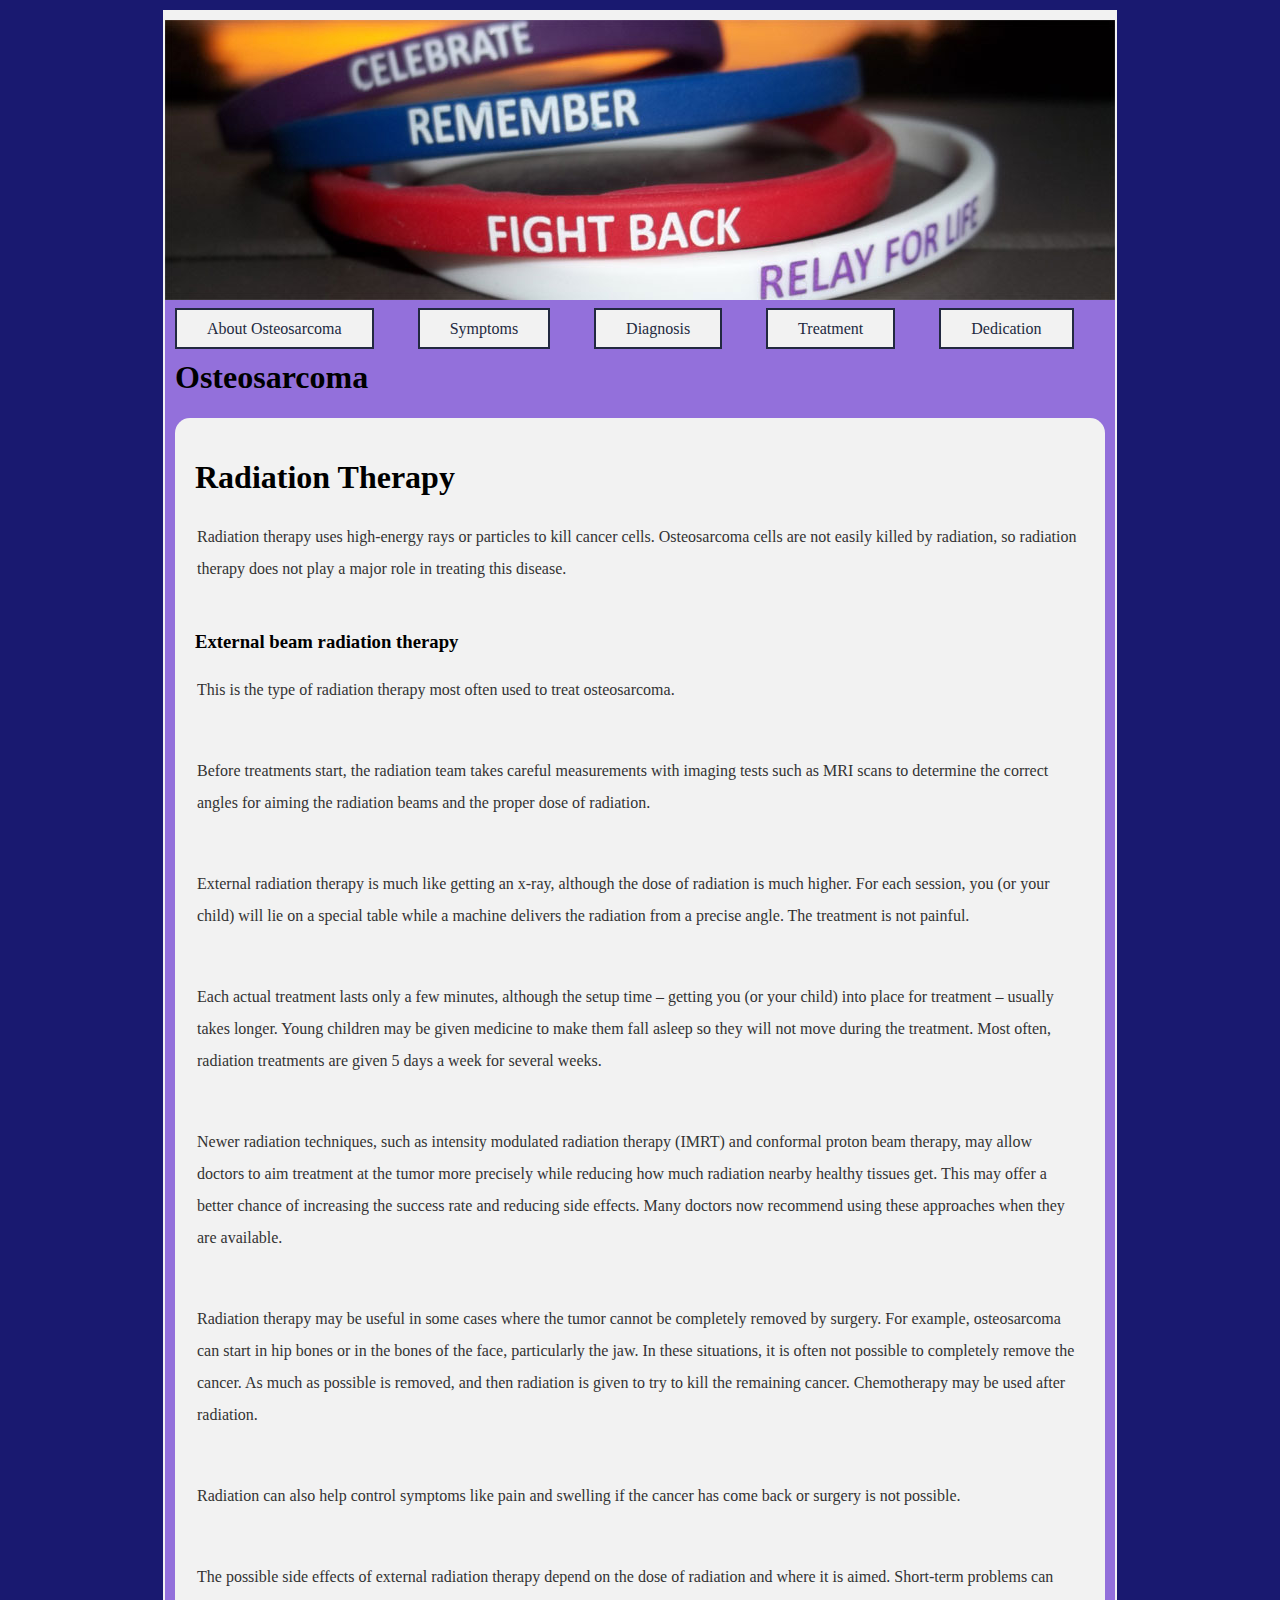
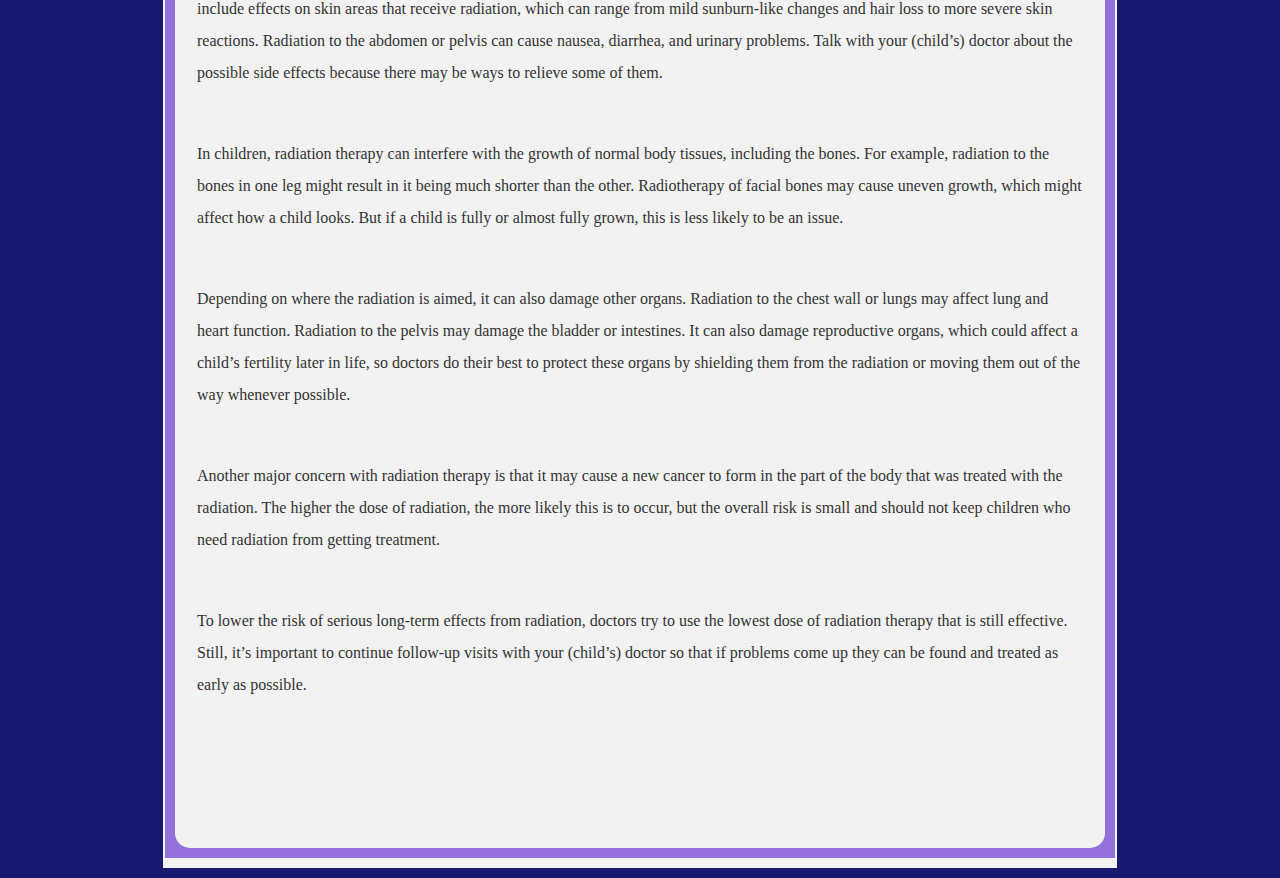
<file: radiation-therapy.html>
<!DOCTYPE html PUBLIC "-//W3C//DTD XHTML 1.0 Transitional//EN" "http://www.w3.org/TR/xhtml1/DTD/xhtml1-transitional.dtd">
<html xmlns="http://www.w3.org/1999/xhtml"><!-- InstanceBegin template="/Templates/Main Template.dwt" codeOutsideHTMLIsLocked="false" -->
<head>
<meta http-equiv="Content-Type" content="text/html; charset=utf-8" />
<!-- InstanceBeginEditable name="doctitle" -->
<title>Osteosarcoma</title>
<!-- InstanceEndEditable -->
<!-- InstanceBeginEditable name="head" -->
<!-- InstanceEndEditable -->
<link href="styles.css" rel="stylesheet" type="text/css" />
</head>

<body>
	<div class="wrapper">
		<img src="images/banner.jpg" width="950" height="280" alt="osteosarcoma" />
		<ul class="navigation">
			<li><a href="index.html">About Osteosarcoma</a></li>
			<li><a href="symptoms.html">Symptoms</a></li>
			<li><a href="diagnosis.html">Diagnosis</a></li>
			<li><a href="treatment.html">Treatment</a></li>
			<li><a href="dedication.html">Dedication</a></li>
		</ul>
		<div class="content">
			<h1>Osteosarcoma</h1>
			<div class="main">
				<!-- InstanceBeginEditable name="Content" -->
				<h1>Radiation Therapy
				</h1>
				<p>Radiation therapy uses high-energy rays or particles to kill cancer cells. Osteosarcoma cells are not easily killed by radiation, so radiation therapy does not play a major role in treating this disease.</p>
				<h3>External beam radiation therapy</h3>
				<p>This is the type of radiation therapy most often used to treat osteosarcoma.</p>
				<p>Before treatments start, the radiation team takes careful measurements with imaging tests such as MRI scans to determine the correct angles for aiming the radiation beams and the proper dose of radiation.</p>
				<p>External radiation therapy is much like getting an x-ray, although the dose of radiation is much higher. For each session, you (or your child) will lie on a special table while a machine delivers the radiation from a precise angle. The treatment is not painful.</p>
				<p>Each actual treatment lasts only a few minutes, although the setup time – getting you (or your child) into place for treatment – usually takes longer. Young children may be given medicine to make them fall asleep so they will not move during the treatment. Most often, radiation treatments are given 5 days a week for several weeks.</p>
				<p>Newer radiation techniques, such as intensity modulated radiation therapy (IMRT) and conformal proton beam therapy, may allow doctors to aim treatment at the tumor more precisely while reducing how much radiation nearby healthy tissues get. This may offer a better chance of increasing the success rate and reducing side effects. Many doctors now recommend using these approaches when they are available.</p>
				<p>Radiation therapy may be useful in some cases where the tumor cannot be completely removed by surgery. For example, osteosarcoma can start in hip bones or in the bones of the face, particularly the jaw. In these situations, it is often not possible to completely remove the cancer. As much as possible is removed, and then radiation is given to try to kill the remaining cancer. Chemotherapy may be used after radiation.</p>
				<p>Radiation can also help control symptoms like pain and swelling if the cancer has come back or surgery is not possible.</p>
				<p>The possible side effects of external radiation therapy depend on the dose of radiation and where it is aimed. Short-term problems can include effects on skin areas that receive radiation, which can range from mild sunburn-like changes and hair loss to more severe skin reactions. Radiation to the abdomen or pelvis can cause nausea, diarrhea, and urinary problems. Talk with your (child&rsquo;s) doctor about the possible side effects because there may be ways to relieve some of them.</p>
				<p>In children, radiation therapy can interfere with the growth of normal body tissues, including the bones. For example, radiation to the bones in one leg might result in it being much shorter than the other. Radiotherapy of facial bones may cause uneven growth, which might affect how a child looks. But if a child is fully or almost fully grown, this is less likely to be an issue.</p>
				<p>Depending on where the radiation is aimed, it can also damage other organs. Radiation to the chest wall or lungs may affect lung and heart function. Radiation to the pelvis may damage the bladder or intestines. It can also damage reproductive organs, which could affect a child&rsquo;s fertility later in life, so doctors do their best to protect these organs by shielding them from the radiation or moving them out of the way whenever possible.</p>
				<p>Another major concern with radiation therapy is that it may cause a new cancer to form in the part of the body that was treated with the radiation. The higher the dose of radiation, the more likely this is to occur, but the overall risk is small and should not keep children who need radiation from getting treatment.</p>
				<p>To lower the risk of serious long-term effects from radiation, doctors try to use the lowest dose of radiation therapy that is still effective. Still, it&rsquo;s important to continue follow-up visits with your (child&rsquo;s) doctor so that if problems come up they can be found and treated as early as possible.</p>
				<p>&nbsp;</p>
				<!-- InstanceEndEditable -->
			</div>
		</div>
	</div>
</body>
<!-- InstanceEnd --></html>
</file>
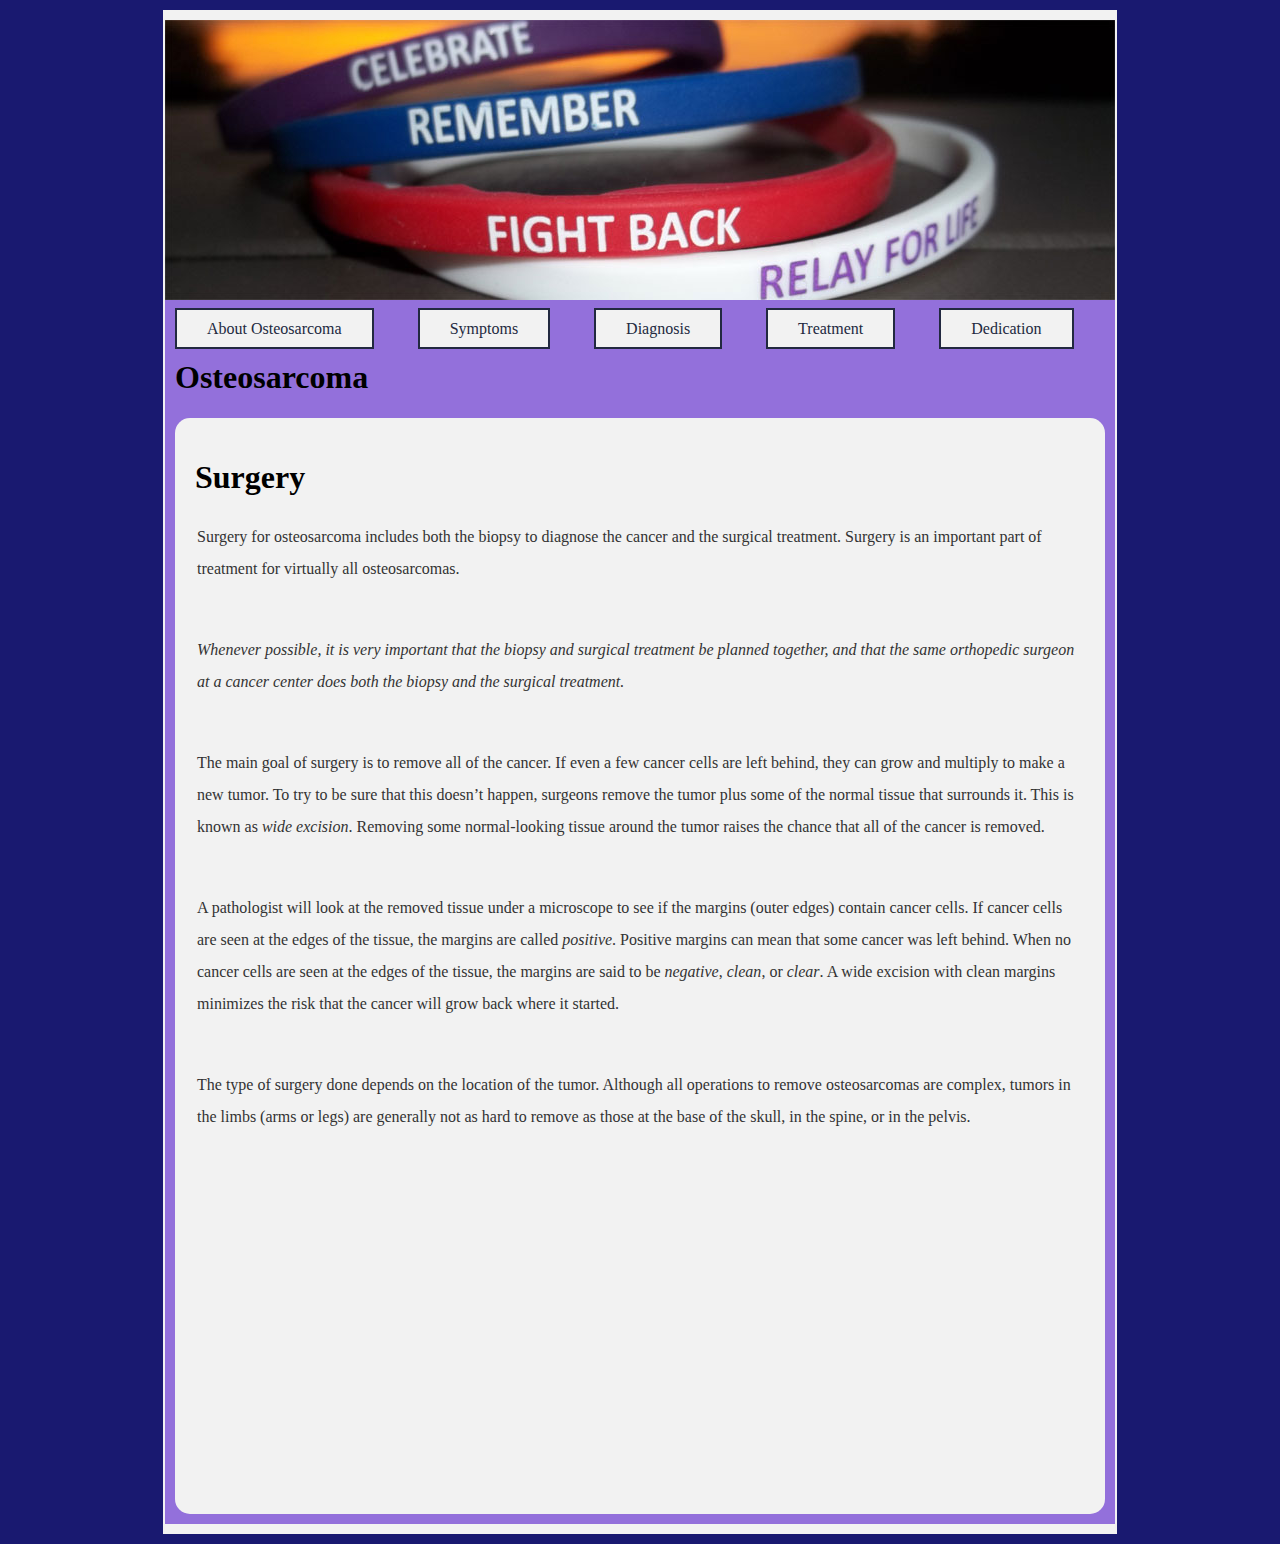
<file: surgery.html>
<!DOCTYPE html PUBLIC "-//W3C//DTD XHTML 1.0 Transitional//EN" "http://www.w3.org/TR/xhtml1/DTD/xhtml1-transitional.dtd">
<html xmlns="http://www.w3.org/1999/xhtml"><!-- InstanceBegin template="/Templates/Main Template.dwt" codeOutsideHTMLIsLocked="false" -->
<head>
<meta http-equiv="Content-Type" content="text/html; charset=utf-8" />
<!-- InstanceBeginEditable name="doctitle" -->
<title>Osteosarcoma</title>
<!-- InstanceEndEditable -->
<!-- InstanceBeginEditable name="head" -->
<!-- InstanceEndEditable -->
<link href="styles.css" rel="stylesheet" type="text/css" />
</head>

<body>
	<div class="wrapper">
		<img src="images/banner.jpg" width="950" height="280" alt="osteosarcoma" />
		<ul class="navigation">
			<li><a href="index.html">About Osteosarcoma</a></li>
			<li><a href="symptoms.html">Symptoms</a></li>
			<li><a href="diagnosis.html">Diagnosis</a></li>
			<li><a href="treatment.html">Treatment</a></li>
			<li><a href="dedication.html">Dedication</a></li>
		</ul>
		<div class="content">
			<h1>Osteosarcoma</h1>
			<div class="main">
				<!-- InstanceBeginEditable name="Content" -->
				<h1>Surgery</h1>
				<p>Surgery for osteosarcoma includes both the biopsy to diagnose the cancer and the surgical treatment. Surgery is an important part of treatment for virtually all osteosarcomas.</p>
				<p><em>Whenever possible, it is very important that the biopsy and surgical treatment be planned together, and that the same orthopedic surgeon at a cancer center does both the biopsy and the surgical treatment.</em></p>
				<p>The main goal of surgery is to remove all of the cancer. If even a few cancer cells are left behind, they can grow and multiply to make a new tumor. To try to be sure that this doesn&rsquo;t happen, surgeons remove the tumor plus some of the normal tissue that surrounds it. This is known as <em>wide excision</em>. Removing some normal-looking tissue around the tumor raises the chance that all of the cancer is removed.</p>
				<p>A pathologist will look at the removed tissue under a microscope to see if the margins (outer edges) contain cancer cells. If cancer cells are seen at the edges of the tissue, the margins are called <em>positive</em>. Positive margins can mean that some cancer was left behind. When no cancer cells are seen at the edges of the tissue, the margins are said to be <em>negative</em>, <em>clean</em>, or <em>clear</em>. A wide excision with clean margins minimizes the risk that the cancer will grow back where it started.</p>
				<p>The type of surgery done  depends on the location of the tumor. Although all operations to remove osteosarcomas are complex, tumors in the limbs (arms or legs) are generally not as hard to remove as those at the base of the skull, in the spine, or in the pelvis.	</p>
				<iframe width="560" height="315" src="http://www.youtube.com/embed/HePBJdFpqVg" frameborder="0" allowfullscreen></iframe>
				<!-- InstanceEndEditable -->
			</div>
		</div>
	</div>
</body>
<!-- InstanceEnd --></html>
</file>
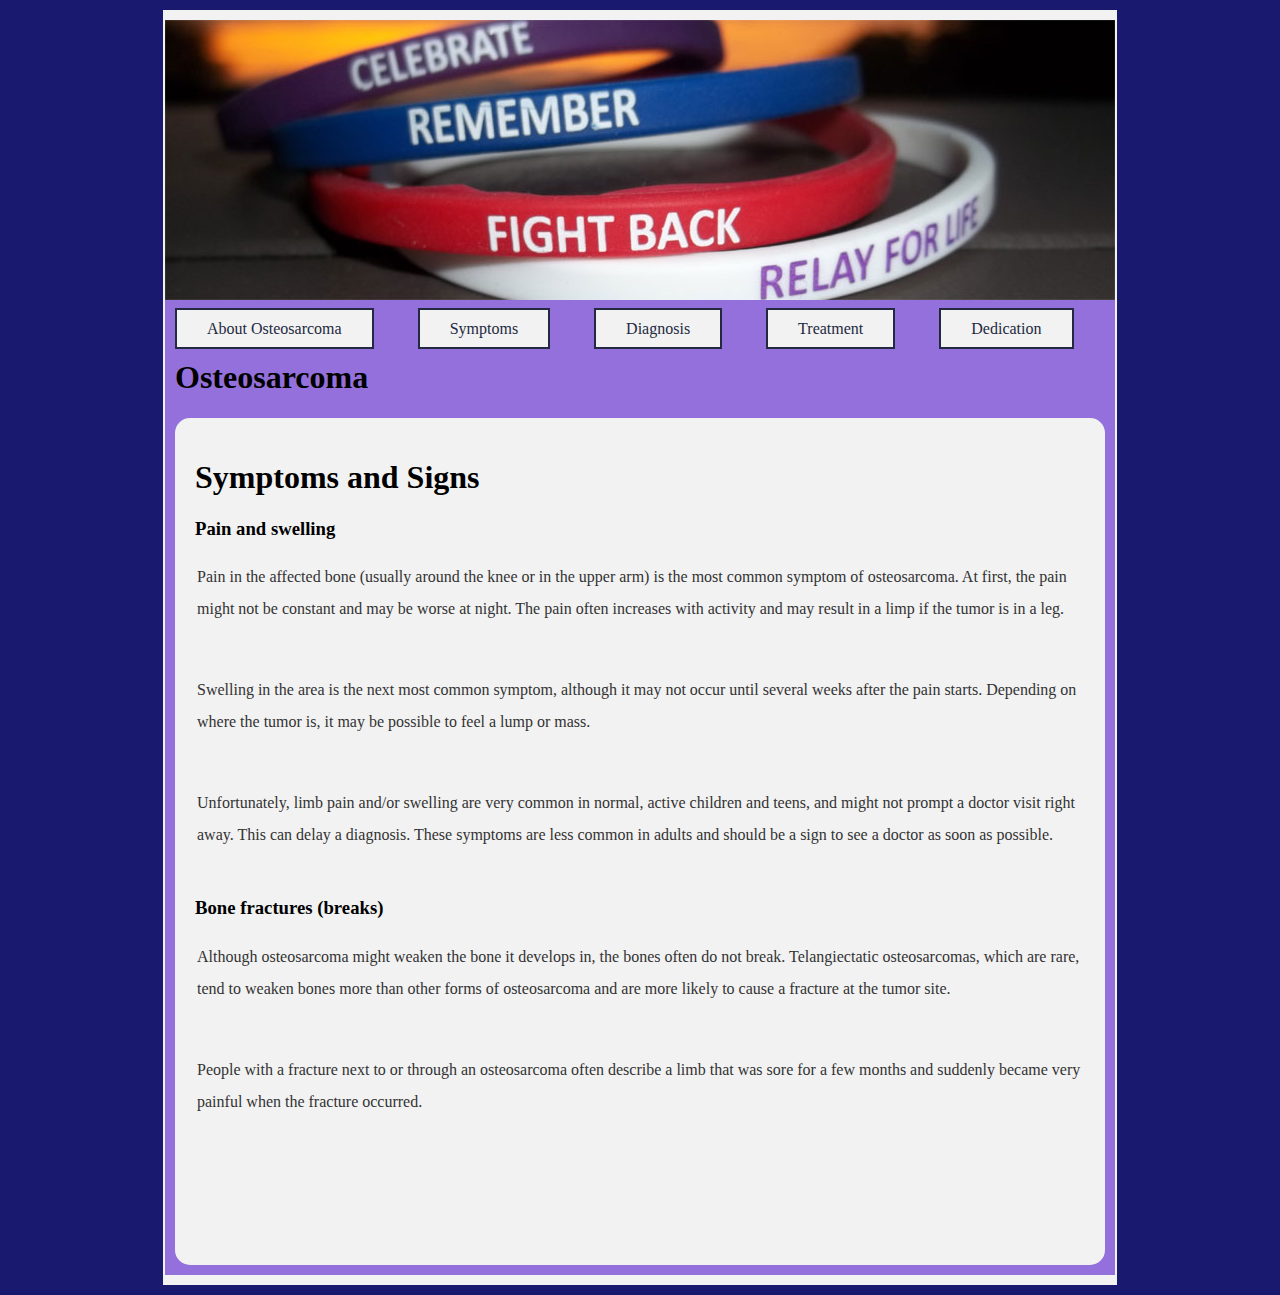
<file: symptoms.html>
<!DOCTYPE html PUBLIC "-//W3C//DTD XHTML 1.0 Transitional//EN" "http://www.w3.org/TR/xhtml1/DTD/xhtml1-transitional.dtd">
<html xmlns="http://www.w3.org/1999/xhtml"><!-- InstanceBegin template="/Templates/Main Template.dwt" codeOutsideHTMLIsLocked="false" -->
<head>
<meta http-equiv="Content-Type" content="text/html; charset=utf-8" />
<!-- InstanceBeginEditable name="doctitle" -->
<title>Osteosarcoma</title>
<!-- InstanceEndEditable -->
<!-- InstanceBeginEditable name="head" -->
<!-- InstanceEndEditable -->
<link href="styles.css" rel="stylesheet" type="text/css" />
</head>

<body>
	<div class="wrapper">
		<img src="images/banner.jpg" width="950" height="280" alt="osteosarcoma" />
		<ul class="navigation">
			<li><a href="index.html">About Osteosarcoma</a></li>
			<li><a href="symptoms.html">Symptoms</a></li>
			<li><a href="diagnosis.html">Diagnosis</a></li>
			<li><a href="treatment.html">Treatment</a></li>
			<li><a href="dedication.html">Dedication</a></li>
		</ul>
		<div class="content">
			<h1>Osteosarcoma</h1>
			<div class="main">
				<!-- InstanceBeginEditable name="Content" -->
				<h1>Symptoms and Signs
				</h1>
				<h3>Pain and swelling</h3>
				<p>Pain in the affected bone (usually around the knee or in the upper arm) is the most common symptom of osteosarcoma. At first, the pain might not be constant and may be worse at night. The pain often increases with activity and may result in a limp if the tumor is in a leg.</p>
				<p>Swelling in the area is the next most common symptom, although it may not occur until several weeks after the pain starts. Depending on where the tumor is, it may be possible to feel a lump or mass.</p>
				<p>Unfortunately, limb pain and/or swelling are very common in normal, active children and teens, and might not prompt a doctor visit right away. This can delay a diagnosis. These symptoms are less common in adults and should be a sign to see a doctor as soon as possible.</p>
				<h3>Bone fractures (breaks)</h3>
				<p>Although osteosarcoma might weaken the bone it develops in, the bones often do not break. Telangiectatic osteosarcomas, which are rare, tend to weaken bones more than other forms of osteosarcoma and are more likely to cause a fracture at the tumor site.</p>
				<p>People with a fracture next to or through an osteosarcoma often describe a limb that was sore for a few months and suddenly became very painful when the fracture occurred.</p>
				<p>&nbsp;</p>
				<!-- InstanceEndEditable -->
			</div>
		</div>
	</div>
</body>
<!-- InstanceEnd --></html>
</file>
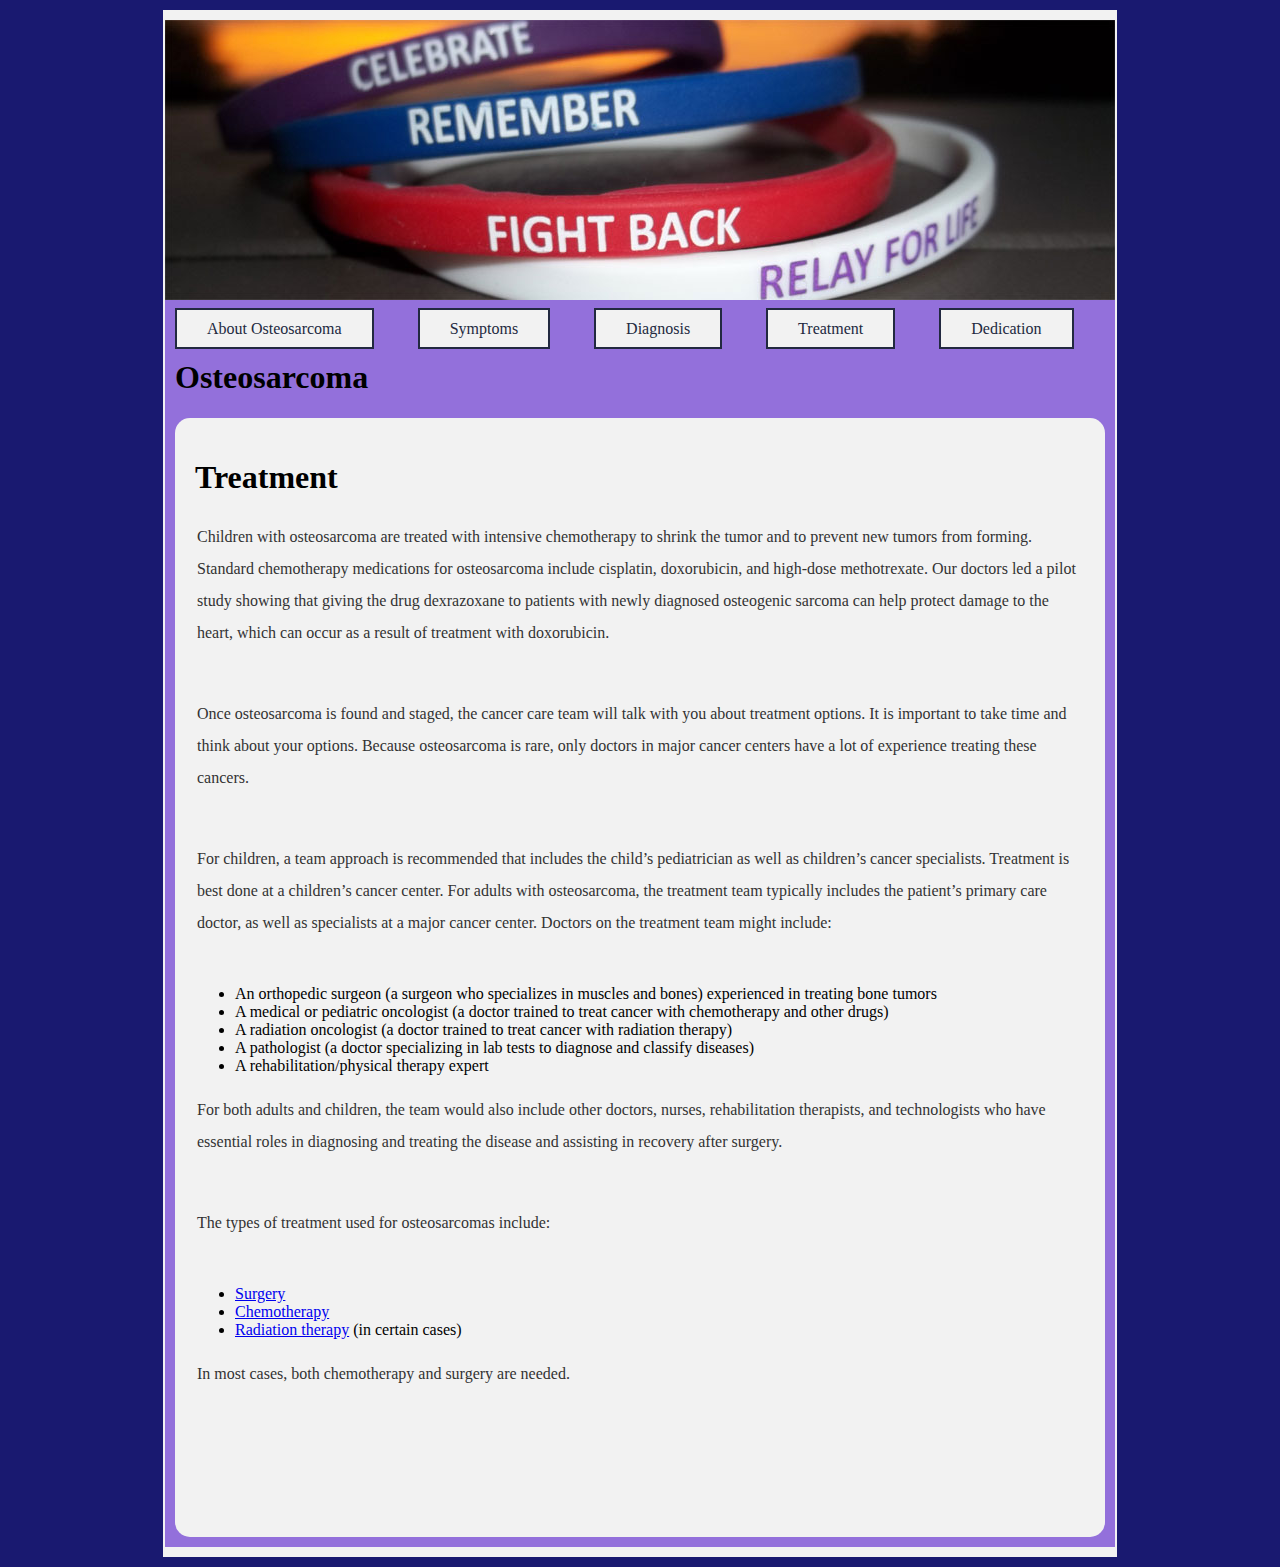
<file: treatment.html>
<!DOCTYPE html PUBLIC "-//W3C//DTD XHTML 1.0 Transitional//EN" "http://www.w3.org/TR/xhtml1/DTD/xhtml1-transitional.dtd">
<html xmlns="http://www.w3.org/1999/xhtml"><!-- InstanceBegin template="/Templates/Main Template.dwt" codeOutsideHTMLIsLocked="false" -->
<head>
<meta http-equiv="Content-Type" content="text/html; charset=utf-8" />
<!-- InstanceBeginEditable name="doctitle" -->
<title>Osteosarcoma</title>
<!-- InstanceEndEditable -->
<!-- InstanceBeginEditable name="head" -->
<!-- InstanceEndEditable -->
<link href="styles.css" rel="stylesheet" type="text/css" />
</head>

<body>
	<div class="wrapper">
		<img src="images/banner.jpg" width="950" height="280" alt="osteosarcoma" />
		<ul class="navigation">
			<li><a href="index.html">About Osteosarcoma</a></li>
			<li><a href="symptoms.html">Symptoms</a></li>
			<li><a href="diagnosis.html">Diagnosis</a></li>
			<li><a href="treatment.html">Treatment</a></li>
			<li><a href="dedication.html">Dedication</a></li>
		</ul>
		<div class="content">
			<h1>Osteosarcoma</h1>
			<div class="main">
				<!-- InstanceBeginEditable name="Content" -->
				<h1>Treatment
				</h1>
				<p>Children with osteosarcoma are treated with intensive chemotherapy to shrink the tumor and to prevent new tumors from forming. Standard chemotherapy medications for osteosarcoma include cisplatin, doxorubicin, and high-dose methotrexate. Our doctors led a pilot study showing that giving the drug dexrazoxane to patients with newly diagnosed osteogenic sarcoma can help protect damage to the heart, which can occur as a result of treatment with doxorubicin.</p>
				<p>Once osteosarcoma is found and staged, the cancer care team will talk with you about treatment options. It is important to take time and think about your options. Because osteosarcoma is rare, only doctors in major cancer centers have a lot of experience treating these cancers.</p>
				<p>For children, a team approach is recommended that includes the child&rsquo;s pediatrician as well as children&rsquo;s cancer specialists. Treatment is best done at a children&rsquo;s cancer center. For adults with osteosarcoma, the treatment team typically includes the patient&rsquo;s primary care doctor, as well as specialists at a major cancer center. Doctors on the treatment team might include:</p>
				<ul>
					<li>An orthopedic surgeon (a surgeon who specializes in muscles and bones) experienced in treating bone tumors</li>
					<li>A medical or pediatric oncologist (a doctor trained to treat cancer with chemotherapy and other drugs)</li>
					<li>A radiation oncologist (a doctor trained to treat cancer with radiation therapy)</li>
					<li>A pathologist (a doctor specializing in lab tests to diagnose and classify diseases)</li>
					<li>A rehabilitation/physical therapy expert</li>
				</ul>
				<p>For both adults and children, the team would also include other doctors, nurses, rehabilitation therapists, and technologists who have essential roles in diagnosing and treating the disease and assisting in recovery after surgery.</p>
				<p>The types of treatment used for osteosarcomas include:</p>
				<ul>
					<li><a href="surgery.html" target="_top">Surgery</a></li>
					<li><a href="chemotherapy.html" target="_top">Chemotherapy</a></li>
					<li><a href="radiation-therapy.html" target="_top">Radiation therapy</a> (in certain cases)</li>
				</ul>
				<p>In most cases, both chemotherapy and surgery are needed.</p>
				<p>&nbsp;</p>
				<!-- InstanceEndEditable -->
			</div>
		</div>
	</div>
</body>
<!-- InstanceEnd --></html>
</file>
<file: styles.css>
body {
	margin: 0px;
	padding: 0px;
	background-color:#191970;
}
.wrapper {
	background-color: #A69F8A;
	width: 950px;
	margin-top: 10px;
	margin-right: auto;
	margin-bottom: 10px;
	margin-left: auto;
	border-top-width: 10px;
	border-right-width: 2px;
}
.wrapper {
	background-color: #9370DB;
	width: 950px;
	margin-top: 10px;
	margin-right: auto;
	margin-bottom: 10px;
	margin-left: auto;
	border-top-width: 10px;
	border-right-width: 2px;
	border-bottom-width: 10px;
	border-left-width: 2px;
	border-top-style: solid;
	border-right-style: solid;
	border-bottom-style: solid;
	border-left-style: solid;
	border-top-color: #F2F2F2;
	border-right-color: #F2F2F2;
	border-bottom-color: #F2F2F2;
	border-left-color: #F2F2F2;
}
.navigation {
	padding: 0px;
	margin-top: 20px;
	margin-right: 0px;
	margin-bottom: 20px;
	margin-left: 30px;
}
.navigation li {
	display: inline;
}
.navigation li a {
	background-color: #9370DB;
	padding-top: 10px;
	padding-right: 30px;
	padding-bottom: 10px;
	padding-left: 30px;
	border: 2px solid #222940;
	color: #222940;
	text-decoration: none;
	margin-right: 40px;
}
.navigation li a:hover {
	border-top-color: #f2f2f2;
	border-right-color: #f2f2f2;
	border-bottom-color: #f2f2f2;
	border-left-color: #f2f2f2;
	color: #f2f2f2;
	background-color: #222940;
}
.content {
	padding: 0px;
	margin-top: 0px;
	margin-right: 10px;
	margin-bottom: 10px;
	margin-left: 10px;
}
.main {
	background-color: #f2f2f2;
	padding: 20px;
	border-radius: 15px;
}
.home-img img {
	border: 1px solid #000;
	margin-right: 5px;
	margin-bottom: 5px;
}
p {
	font-family: "Cochin", "Georgia", "Garamond", "Times New Roman", Times, serif;
	font-size: 16px;
	line-height: 2em;
	padding: 0px;
	margin-top: 0px;
	margin-right: 0px;
	margin-bottom: 2.25em;
	margin-left: 0px;
	color: #333;
	border-bottom-width: 10px;
	border-left-width: 2px;
	border-top-style: solid;
	border-right-style: solid;
	border-bottom-style: solid;
	border-left-style: solid;
	border-top-color: #F2F2F2;
	border-right-color: #F2F2F2;
	border-bottom-color: #F2F2F2;
	border-left-color: #F2F2F2;
}
.navigation {
	padding: 0px;
	margin-top: 20px;
	margin-right: 0px;
	margin-bottom: 20px;
	margin-left: 10px;
}
.navigation li {
	display: inline;
}
.navigation li a {
	background-color: #F2F2F2;
	padding-top: 10px;
	padding-right: 30px;
	padding-bottom: 10px;
	padding-left: 30px;
	border: 2px solid #222940;
	color: #222940;
	text-decoration: none;
	margin-right: 40px;
}
.navigation li a:hover {
	border-top-color: #f2f2f2;
	border-right-color: #f2f2f2;
	border-bottom-color: #f2f2f2;
	border-left-color: #f2f2f2;
	color: #f2f2f2;
	background-color: #222940;
}
.content {
	padding: 0px;
	margin-top: 0px;
	margin-right: 10px;
	margin-bottom: 10px;
	margin-left: 10px;
}
.main {
	background-color: #f2f2f2;
	padding: 20px;
	border-radius: 15px;
}
.home-img img {
	border: 1px solid #000;
	margin-right: 5px;
	margin-bottom: 5px;
}
p {
	font-family: "Cochin", "Georgia", "Garamond", "Times New Roman", Times, serif;
	font-size: 16px;
	line-height: 2em;
	padding: 0px;
	margin-top: 0px;
	margin-right: 0px;
	margin-bottom: 2.25em;
	margin-left: 0px;
	color: #333;
</file>
